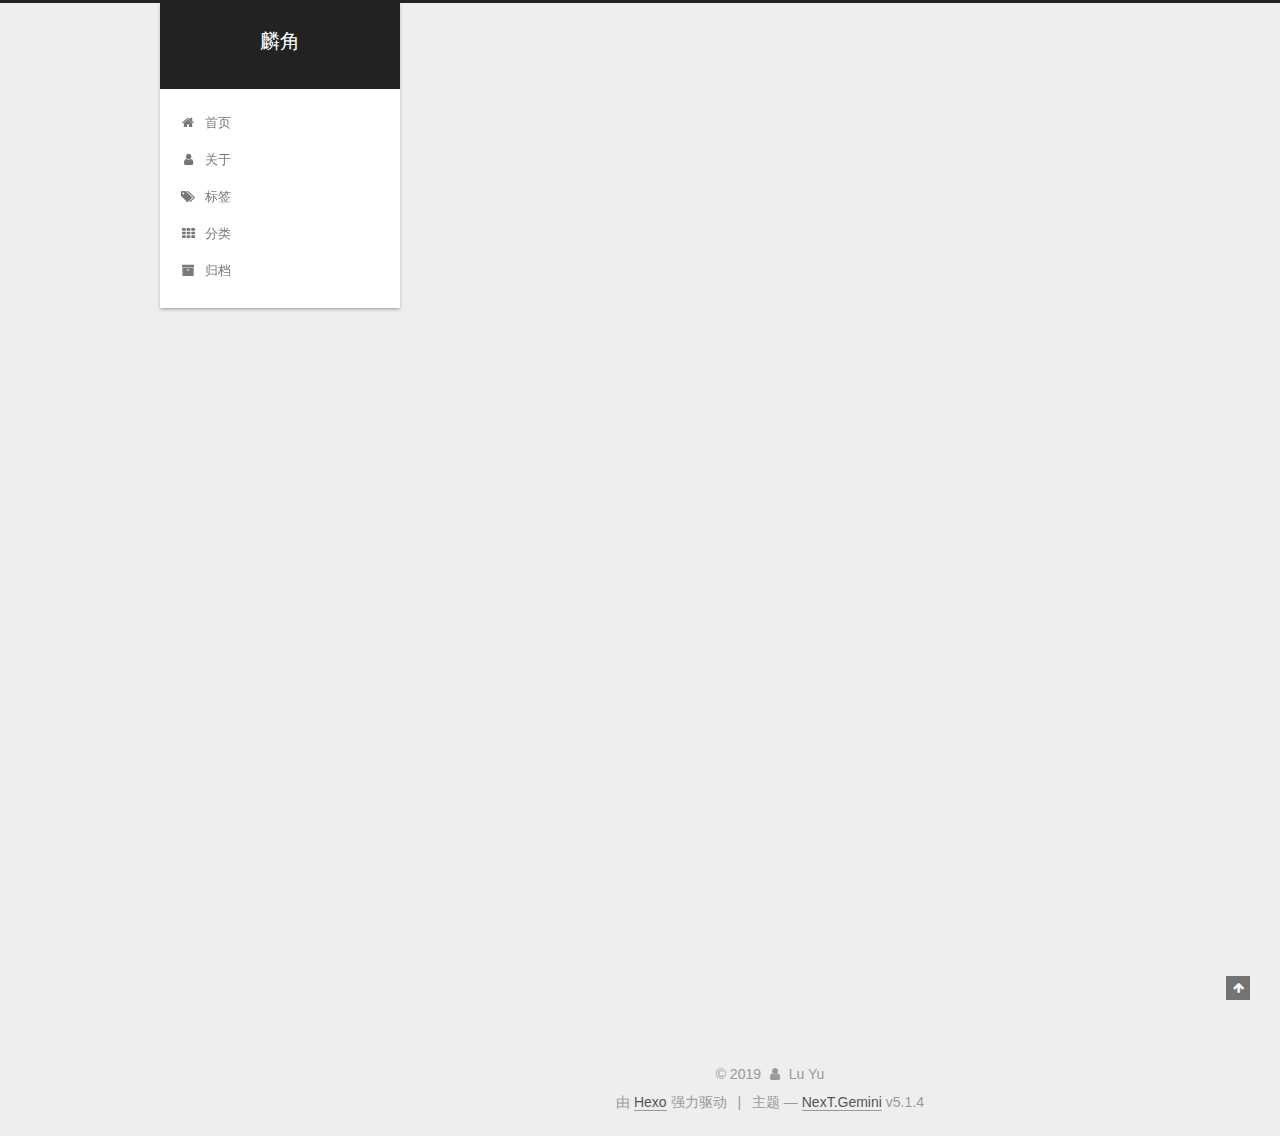
<file: index.html>
<!DOCTYPE html>



  


<html class="theme-next gemini use-motion" lang="zh-Hans">
<head><meta name="generator" content="Hexo 3.8.0">
  <meta charset="UTF-8">
<meta http-equiv="X-UA-Compatible" content="IE=edge">
<meta name="viewport" content="width=device-width, initial-scale=1, maximum-scale=1">
<meta name="theme-color" content="#222">









<meta http-equiv="Cache-Control" content="no-transform">
<meta http-equiv="Cache-Control" content="no-siteapp">
















  
  
  <link href="/lib/fancybox/source/jquery.fancybox.css?v=2.1.5" rel="stylesheet" type="text/css">







<link href="/lib/font-awesome/css/font-awesome.min.css?v=4.6.2" rel="stylesheet" type="text/css">

<link href="/css/main.css?v=5.1.4" rel="stylesheet" type="text/css">


  <link rel="apple-touch-icon" sizes="180x180" href="/images/apple-touch-icon-next.png?v=5.1.4">


  <link rel="icon" type="image/png" sizes="32x32" href="/images/favicon-32x32-next.png?v=5.1.4">


  <link rel="icon" type="image/png" sizes="16x16" href="/images/favicon-16x16-next.png?v=5.1.4">


  <link rel="mask-icon" href="/images/logo.svg?v=5.1.4" color="#222">





  <meta name="keywords" content="Hexo, NexT">










<meta property="og:type" content="website">
<meta property="og:title" content="麟角">
<meta property="og:url" content="http://yoursite.com/index.html">
<meta property="og:site_name" content="麟角">
<meta property="og:locale" content="zh-Hans">
<meta name="twitter:card" content="summary">
<meta name="twitter:title" content="麟角">



<script type="text/javascript" id="hexo.configurations">
  var NexT = window.NexT || {};
  var CONFIG = {
    root: '/',
    scheme: 'Gemini',
    version: '5.1.4',
    sidebar: {"position":"left","display":"post","offset":12,"b2t":false,"scrollpercent":false,"onmobile":false},
    fancybox: true,
    tabs: true,
    motion: {"enable":true,"async":false,"transition":{"post_block":"fadeIn","post_header":"slideDownIn","post_body":"slideDownIn","coll_header":"slideLeftIn","sidebar":"slideUpIn"}},
    duoshuo: {
      userId: '0',
      author: '博主'
    },
    algolia: {
      applicationID: '',
      apiKey: '',
      indexName: '',
      hits: {"per_page":10},
      labels: {"input_placeholder":"Search for Posts","hits_empty":"We didn't find any results for the search: ${query}","hits_stats":"${hits} results found in ${time} ms"}
    }
  };
</script>



  <link rel="canonical" href="http://yoursite.com/">





  <title>麟角</title>
  








</head>

<body itemscope itemtype="http://schema.org/WebPage" lang="zh-Hans">

  
  
    
  

  <div class="container sidebar-position-left 
  page-home">
    <div class="headband"></div>

    <header id="header" class="header" itemscope itemtype="http://schema.org/WPHeader">
      <div class="header-inner"><div class="site-brand-wrapper">
  <div class="site-meta ">
    

    <div class="custom-logo-site-title">
      <a href="/" class="brand" rel="start">
        <span class="logo-line-before"><i></i></span>
        <span class="site-title">麟角</span>
        <span class="logo-line-after"><i></i></span>
      </a>
    </div>
      
        <p class="site-subtitle"></p>
      
  </div>

  <div class="site-nav-toggle">
    <button>
      <span class="btn-bar"></span>
      <span class="btn-bar"></span>
      <span class="btn-bar"></span>
    </button>
  </div>
</div>

<nav class="site-nav">
  

  
    <ul id="menu" class="menu">
      
        
        <li class="menu-item menu-item-home">
          <a href="/" rel="section">
            
              <i class="menu-item-icon fa fa-fw fa-home"></i> <br>
            
            首页
          </a>
        </li>
      
        
        <li class="menu-item menu-item-about">
          <a href="/about/" rel="section">
            
              <i class="menu-item-icon fa fa-fw fa-user"></i> <br>
            
            关于
          </a>
        </li>
      
        
        <li class="menu-item menu-item-tags">
          <a href="/tags/" rel="section">
            
              <i class="menu-item-icon fa fa-fw fa-tags"></i> <br>
            
            标签
          </a>
        </li>
      
        
        <li class="menu-item menu-item-categories">
          <a href="/categories/" rel="section">
            
              <i class="menu-item-icon fa fa-fw fa-th"></i> <br>
            
            分类
          </a>
        </li>
      
        
        <li class="menu-item menu-item-archives">
          <a href="/archives/" rel="section">
            
              <i class="menu-item-icon fa fa-fw fa-archive"></i> <br>
            
            归档
          </a>
        </li>
      

      
    </ul>
  

  
</nav>



 </div>
    </header>

    <main id="main" class="main">
      <div class="main-inner">
        <div class="content-wrap">
          <div id="content" class="content">
            
  <section id="posts" class="posts-expand">
    
      

  

  
  
  

  <article class="post post-type-normal" itemscope itemtype="http://schema.org/Article">
  
  
  
  <div class="post-block">
    <link itemprop="mainEntityOfPage" href="http://yoursite.com/2019/04/26/hello-world/">

    <span hidden itemprop="author" itemscope itemtype="http://schema.org/Person">
      <meta itemprop="name" content="Lu Yu">
      <meta itemprop="description" content>
      <meta itemprop="image" content="/images/avatar.gif">
    </span>

    <span hidden itemprop="publisher" itemscope itemtype="http://schema.org/Organization">
      <meta itemprop="name" content="麟角">
    </span>

    
      <header class="post-header">

        
        
          <h1 class="post-title" itemprop="name headline">
                
                <a class="post-title-link" href="/2019/04/26/hello-world/" itemprop="url">Hello World</a></h1>
        

        <div class="post-meta">
          <span class="post-time">
            
              <span class="post-meta-item-icon">
                <i class="fa fa-calendar-o"></i>
              </span>
              
                <span class="post-meta-item-text">发表于</span>
              
              <time title="创建于" itemprop="dateCreated datePublished" datetime="2019-04-26T12:35:58+08:00">
                2019-04-26
              </time>
            

            

            
          </span>

          

          
            
          

          
          

          

          

          

        </div>
      </header>
    

    
    
    
    <div class="post-body" itemprop="articleBody">

      
      

      
        
          
            <p>Welcome to <a href="https://hexo.io/" target="_blank" rel="noopener">Hexo</a>! This is your very first post. Check <a href="https://hexo.io/docs/" target="_blank" rel="noopener">documentation</a> for more info. If you get any problems when using Hexo, you can find the answer in <a href="https://hexo.io/docs/troubleshooting.html" target="_blank" rel="noopener">troubleshooting</a> or you can ask me on <a href="https://github.com/hexojs/hexo/issues" target="_blank" rel="noopener">GitHub</a>.</p>
<h2 id="Quick-Start"><a href="#Quick-Start" class="headerlink" title="Quick Start"></a>Quick Start</h2><h3 id="Create-a-new-post"><a href="#Create-a-new-post" class="headerlink" title="Create a new post"></a>Create a new post</h3><figure class="highlight bash"><table><tr><td class="gutter"><pre><span class="line">1</span><br></pre></td><td class="code"><pre><span class="line">$ hexo new <span class="string">"My New Post"</span></span><br></pre></td></tr></table></figure>
<p>More info: <a href="https://hexo.io/docs/writing.html" target="_blank" rel="noopener">Writing</a></p>
<h3 id="Run-server"><a href="#Run-server" class="headerlink" title="Run server"></a>Run server</h3><figure class="highlight bash"><table><tr><td class="gutter"><pre><span class="line">1</span><br></pre></td><td class="code"><pre><span class="line">$ hexo server</span><br></pre></td></tr></table></figure>
<p>More info: <a href="https://hexo.io/docs/server.html" target="_blank" rel="noopener">Server</a></p>
<h3 id="Generate-static-files"><a href="#Generate-static-files" class="headerlink" title="Generate static files"></a>Generate static files</h3><figure class="highlight bash"><table><tr><td class="gutter"><pre><span class="line">1</span><br></pre></td><td class="code"><pre><span class="line">$ hexo generate</span><br></pre></td></tr></table></figure>
<p>More info: <a href="https://hexo.io/docs/generating.html" target="_blank" rel="noopener">Generating</a></p>
<h3 id="Deploy-to-remote-sites"><a href="#Deploy-to-remote-sites" class="headerlink" title="Deploy to remote sites"></a>Deploy to remote sites</h3><figure class="highlight bash"><table><tr><td class="gutter"><pre><span class="line">1</span><br></pre></td><td class="code"><pre><span class="line">$ hexo deploy</span><br></pre></td></tr></table></figure>
<p>More info: <a href="https://hexo.io/docs/deployment.html" target="_blank" rel="noopener">Deployment</a></p>

          
        
      
    </div>
    
    
    

    

    

    

    <footer class="post-footer">
      

      

      

      
      
        <div class="post-eof"></div>
      
    </footer>
  </div>
  
  
  
  </article>


    
  </section>

  


          </div>
          


          

        </div>
        
          
  
  <div class="sidebar-toggle">
    <div class="sidebar-toggle-line-wrap">
      <span class="sidebar-toggle-line sidebar-toggle-line-first"></span>
      <span class="sidebar-toggle-line sidebar-toggle-line-middle"></span>
      <span class="sidebar-toggle-line sidebar-toggle-line-last"></span>
    </div>
  </div>

  <aside id="sidebar" class="sidebar">
    
    <div class="sidebar-inner">

      

      

      <section class="site-overview-wrap sidebar-panel sidebar-panel-active">
        <div class="site-overview">
          <div class="site-author motion-element" itemprop="author" itemscope itemtype="http://schema.org/Person">
            
              <p class="site-author-name" itemprop="name">Lu Yu</p>
              <p class="site-description motion-element" itemprop="description"></p>
          </div>

          <nav class="site-state motion-element">

            
              <div class="site-state-item site-state-posts">
              
                <a href="/archives/">
              
                  <span class="site-state-item-count">1</span>
                  <span class="site-state-item-name">日志</span>
                </a>
              </div>
            

            

            

          </nav>

          

          
            <div class="links-of-author motion-element">
                
                  <span class="links-of-author-item">
                    <a href="https://github.com/git-luyu" target="_blank" title="GitHub">
                      
                        <i class="fa fa-fw fa-github"></i>GitHub</a>
                  </span>
                
                  <span class="links-of-author-item">
                    <a href="mailto:luyu19960806@sjtu.edu.cn" target="_blank" title="E-Mail">
                      
                        <i class="fa fa-fw fa-envelope"></i>E-Mail</a>
                  </span>
                
            </div>
          

          
          

          
          

          

        </div>
      </section>

      

      

    </div>
  </aside>


        
      </div>
    </main>

    <footer id="footer" class="footer">
      <div class="footer-inner">
        <div class="copyright">&copy; <span itemprop="copyrightYear">2019</span>
  <span class="with-love">
    <i class="fa fa-user"></i>
  </span>
  <span class="author" itemprop="copyrightHolder">Lu Yu</span>

  
</div>


  <div class="powered-by">由 <a class="theme-link" target="_blank" href="https://hexo.io">Hexo</a> 强力驱动</div>



  <span class="post-meta-divider">|</span>



  <div class="theme-info">主题 &mdash; <a class="theme-link" target="_blank" href="https://github.com/iissnan/hexo-theme-next">NexT.Gemini</a> v5.1.4</div>




        







        
      </div>
    </footer>

    
      <div class="back-to-top">
        <i class="fa fa-arrow-up"></i>
        
      </div>
    

    

  </div>

  

<script type="text/javascript">
  if (Object.prototype.toString.call(window.Promise) !== '[object Function]') {
    window.Promise = null;
  }
</script>









  












  
  
    <script type="text/javascript" src="/lib/jquery/index.js?v=2.1.3"></script>
  

  
  
    <script type="text/javascript" src="/lib/fastclick/lib/fastclick.min.js?v=1.0.6"></script>
  

  
  
    <script type="text/javascript" src="/lib/jquery_lazyload/jquery.lazyload.js?v=1.9.7"></script>
  

  
  
    <script type="text/javascript" src="/lib/velocity/velocity.min.js?v=1.2.1"></script>
  

  
  
    <script type="text/javascript" src="/lib/velocity/velocity.ui.min.js?v=1.2.1"></script>
  

  
  
    <script type="text/javascript" src="/lib/fancybox/source/jquery.fancybox.pack.js?v=2.1.5"></script>
  


  


  <script type="text/javascript" src="/js/src/utils.js?v=5.1.4"></script>

  <script type="text/javascript" src="/js/src/motion.js?v=5.1.4"></script>



  
  


  <script type="text/javascript" src="/js/src/affix.js?v=5.1.4"></script>

  <script type="text/javascript" src="/js/src/schemes/pisces.js?v=5.1.4"></script>



  

  


  <script type="text/javascript" src="/js/src/bootstrap.js?v=5.1.4"></script>



  


  




	





  





  












  





  

  

  

  
  

  

  

  

</body>
</html>
</file>
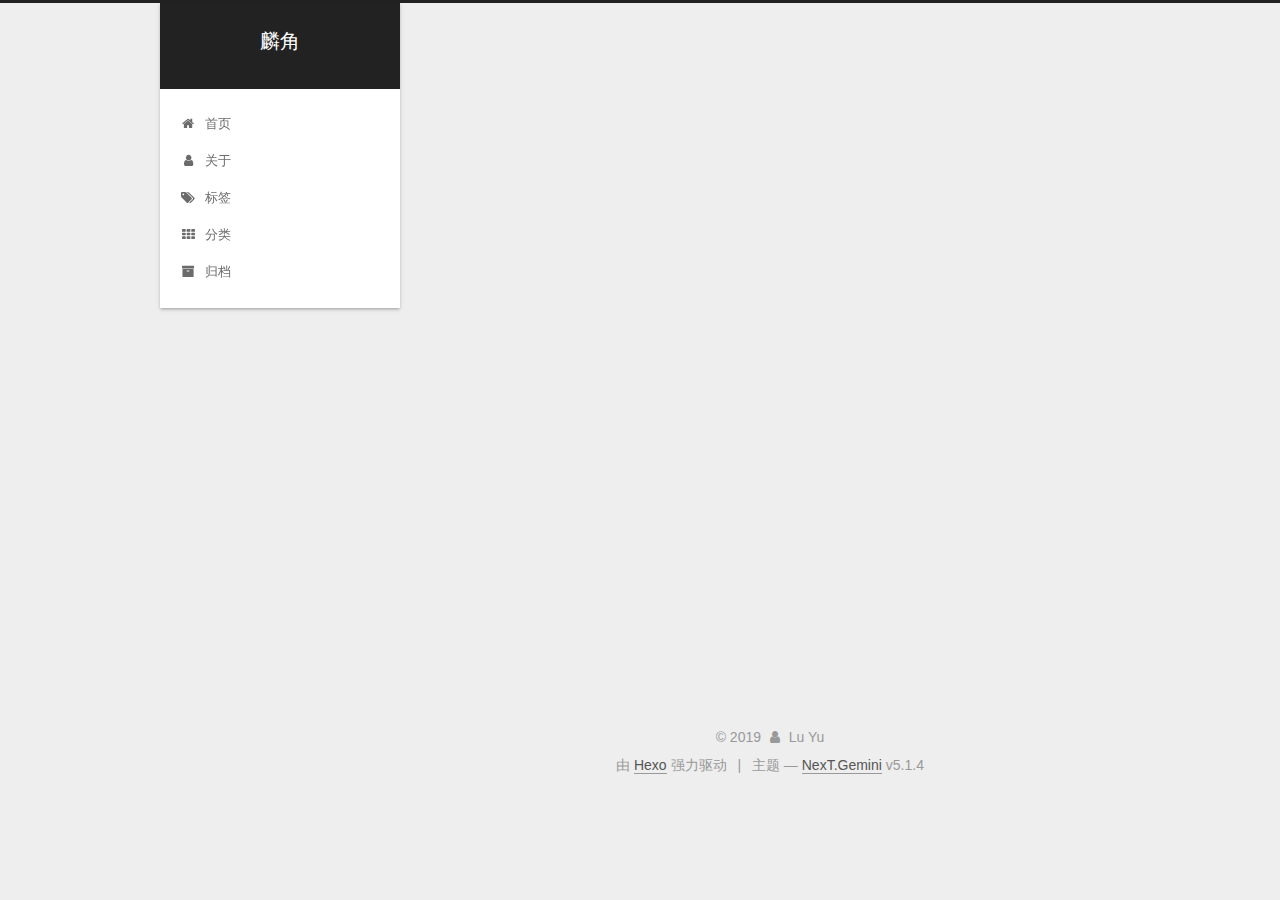
<file: archives/index.html>
<!DOCTYPE html>



  


<html class="theme-next gemini use-motion" lang="zh-Hans">
<head><meta name="generator" content="Hexo 3.8.0">
  <meta charset="UTF-8">
<meta http-equiv="X-UA-Compatible" content="IE=edge">
<meta name="viewport" content="width=device-width, initial-scale=1, maximum-scale=1">
<meta name="theme-color" content="#222">









<meta http-equiv="Cache-Control" content="no-transform">
<meta http-equiv="Cache-Control" content="no-siteapp">
















  
  
  <link href="/lib/fancybox/source/jquery.fancybox.css?v=2.1.5" rel="stylesheet" type="text/css">







<link href="/lib/font-awesome/css/font-awesome.min.css?v=4.6.2" rel="stylesheet" type="text/css">

<link href="/css/main.css?v=5.1.4" rel="stylesheet" type="text/css">


  <link rel="apple-touch-icon" sizes="180x180" href="/images/apple-touch-icon-next.png?v=5.1.4">


  <link rel="icon" type="image/png" sizes="32x32" href="/images/favicon-32x32-next.png?v=5.1.4">


  <link rel="icon" type="image/png" sizes="16x16" href="/images/favicon-16x16-next.png?v=5.1.4">


  <link rel="mask-icon" href="/images/logo.svg?v=5.1.4" color="#222">





  <meta name="keywords" content="Hexo, NexT">










<meta property="og:type" content="website">
<meta property="og:title" content="麟角">
<meta property="og:url" content="http://yoursite.com/archives/index.html">
<meta property="og:site_name" content="麟角">
<meta property="og:locale" content="zh-Hans">
<meta name="twitter:card" content="summary">
<meta name="twitter:title" content="麟角">



<script type="text/javascript" id="hexo.configurations">
  var NexT = window.NexT || {};
  var CONFIG = {
    root: '/',
    scheme: 'Gemini',
    version: '5.1.4',
    sidebar: {"position":"left","display":"post","offset":12,"b2t":false,"scrollpercent":false,"onmobile":false},
    fancybox: true,
    tabs: true,
    motion: {"enable":true,"async":false,"transition":{"post_block":"fadeIn","post_header":"slideDownIn","post_body":"slideDownIn","coll_header":"slideLeftIn","sidebar":"slideUpIn"}},
    duoshuo: {
      userId: '0',
      author: '博主'
    },
    algolia: {
      applicationID: '',
      apiKey: '',
      indexName: '',
      hits: {"per_page":10},
      labels: {"input_placeholder":"Search for Posts","hits_empty":"We didn't find any results for the search: ${query}","hits_stats":"${hits} results found in ${time} ms"}
    }
  };
</script>



  <link rel="canonical" href="http://yoursite.com/archives/">





  <title>归档 | 麟角</title>
  








</head>

<body itemscope itemtype="http://schema.org/WebPage" lang="zh-Hans">

  
  
    
  

  <div class="container sidebar-position-left page-archive">
    <div class="headband"></div>

    <header id="header" class="header" itemscope itemtype="http://schema.org/WPHeader">
      <div class="header-inner"><div class="site-brand-wrapper">
  <div class="site-meta ">
    

    <div class="custom-logo-site-title">
      <a href="/" class="brand" rel="start">
        <span class="logo-line-before"><i></i></span>
        <span class="site-title">麟角</span>
        <span class="logo-line-after"><i></i></span>
      </a>
    </div>
      
        <p class="site-subtitle"></p>
      
  </div>

  <div class="site-nav-toggle">
    <button>
      <span class="btn-bar"></span>
      <span class="btn-bar"></span>
      <span class="btn-bar"></span>
    </button>
  </div>
</div>

<nav class="site-nav">
  

  
    <ul id="menu" class="menu">
      
        
        <li class="menu-item menu-item-home">
          <a href="/" rel="section">
            
              <i class="menu-item-icon fa fa-fw fa-home"></i> <br>
            
            首页
          </a>
        </li>
      
        
        <li class="menu-item menu-item-about">
          <a href="/about/" rel="section">
            
              <i class="menu-item-icon fa fa-fw fa-user"></i> <br>
            
            关于
          </a>
        </li>
      
        
        <li class="menu-item menu-item-tags">
          <a href="/tags/" rel="section">
            
              <i class="menu-item-icon fa fa-fw fa-tags"></i> <br>
            
            标签
          </a>
        </li>
      
        
        <li class="menu-item menu-item-categories">
          <a href="/categories/" rel="section">
            
              <i class="menu-item-icon fa fa-fw fa-th"></i> <br>
            
            分类
          </a>
        </li>
      
        
        <li class="menu-item menu-item-archives">
          <a href="/archives/" rel="section">
            
              <i class="menu-item-icon fa fa-fw fa-archive"></i> <br>
            
            归档
          </a>
        </li>
      

      
    </ul>
  

  
</nav>



 </div>
    </header>

    <main id="main" class="main">
      <div class="main-inner">
        <div class="content-wrap">
          <div id="content" class="content">
            

  
  
  
  <div class="post-block archive">
    <div id="posts" class="posts-collapse">
      <span class="archive-move-on"></span>

      <span class="archive-page-counter">
        
        
        
          
        
        嗯..! 目前共计 1 篇日志。 继续努力。
      </span>

      

        
        
        

        
          
          <div class="collection-title">
            <h1 class="archive-year" id="archive-year-2019">2019</h1>
          </div>
        
        

        

  <article class="post post-type-normal" itemscope itemtype="http://schema.org/Article">
    <header class="post-header">

      <h2 class="post-title">
        
            <a class="post-title-link" href="/2019/04/26/hello-world/" itemprop="url">
              
                <span itemprop="name">Hello World</span>
              
            </a>
        
      </h2>

      <div class="post-meta">
        <time class="post-time" itemprop="dateCreated" datetime="2019-04-26T12:35:58+08:00" content="2019-04-26">
          04-26
        </time>
      </div>

    </header>
  </article>



      

    </div>
  </div>
  
  
  

  



          </div>
          


          

        </div>
        
          
  
  <div class="sidebar-toggle">
    <div class="sidebar-toggle-line-wrap">
      <span class="sidebar-toggle-line sidebar-toggle-line-first"></span>
      <span class="sidebar-toggle-line sidebar-toggle-line-middle"></span>
      <span class="sidebar-toggle-line sidebar-toggle-line-last"></span>
    </div>
  </div>

  <aside id="sidebar" class="sidebar">
    
    <div class="sidebar-inner">

      

      

      <section class="site-overview-wrap sidebar-panel sidebar-panel-active">
        <div class="site-overview">
          <div class="site-author motion-element" itemprop="author" itemscope itemtype="http://schema.org/Person">
            
              <p class="site-author-name" itemprop="name">Lu Yu</p>
              <p class="site-description motion-element" itemprop="description"></p>
          </div>

          <nav class="site-state motion-element">

            
              <div class="site-state-item site-state-posts">
              
                <a href="/archives/">
              
                  <span class="site-state-item-count">1</span>
                  <span class="site-state-item-name">日志</span>
                </a>
              </div>
            

            

            

          </nav>

          

          
            <div class="links-of-author motion-element">
                
                  <span class="links-of-author-item">
                    <a href="https://github.com/git-luyu" target="_blank" title="GitHub">
                      
                        <i class="fa fa-fw fa-github"></i>GitHub</a>
                  </span>
                
                  <span class="links-of-author-item">
                    <a href="mailto:luyu19960806@sjtu.edu.cn" target="_blank" title="E-Mail">
                      
                        <i class="fa fa-fw fa-envelope"></i>E-Mail</a>
                  </span>
                
            </div>
          

          
          

          
          

          

        </div>
      </section>

      

      

    </div>
  </aside>


        
      </div>
    </main>

    <footer id="footer" class="footer">
      <div class="footer-inner">
        <div class="copyright">&copy; <span itemprop="copyrightYear">2019</span>
  <span class="with-love">
    <i class="fa fa-user"></i>
  </span>
  <span class="author" itemprop="copyrightHolder">Lu Yu</span>

  
</div>


  <div class="powered-by">由 <a class="theme-link" target="_blank" href="https://hexo.io">Hexo</a> 强力驱动</div>



  <span class="post-meta-divider">|</span>



  <div class="theme-info">主题 &mdash; <a class="theme-link" target="_blank" href="https://github.com/iissnan/hexo-theme-next">NexT.Gemini</a> v5.1.4</div>




        







        
      </div>
    </footer>

    
      <div class="back-to-top">
        <i class="fa fa-arrow-up"></i>
        
      </div>
    

    

  </div>

  

<script type="text/javascript">
  if (Object.prototype.toString.call(window.Promise) !== '[object Function]') {
    window.Promise = null;
  }
</script>









  












  
  
    <script type="text/javascript" src="/lib/jquery/index.js?v=2.1.3"></script>
  

  
  
    <script type="text/javascript" src="/lib/fastclick/lib/fastclick.min.js?v=1.0.6"></script>
  

  
  
    <script type="text/javascript" src="/lib/jquery_lazyload/jquery.lazyload.js?v=1.9.7"></script>
  

  
  
    <script type="text/javascript" src="/lib/velocity/velocity.min.js?v=1.2.1"></script>
  

  
  
    <script type="text/javascript" src="/lib/velocity/velocity.ui.min.js?v=1.2.1"></script>
  

  
  
    <script type="text/javascript" src="/lib/fancybox/source/jquery.fancybox.pack.js?v=2.1.5"></script>
  


  


  <script type="text/javascript" src="/js/src/utils.js?v=5.1.4"></script>

  <script type="text/javascript" src="/js/src/motion.js?v=5.1.4"></script>



  
  


  <script type="text/javascript" src="/js/src/affix.js?v=5.1.4"></script>

  <script type="text/javascript" src="/js/src/schemes/pisces.js?v=5.1.4"></script>



  

  


  <script type="text/javascript" src="/js/src/bootstrap.js?v=5.1.4"></script>



  


  




	





  





  












  





  

  

  

  
  

  

  

  

</body>
</html>
</file>
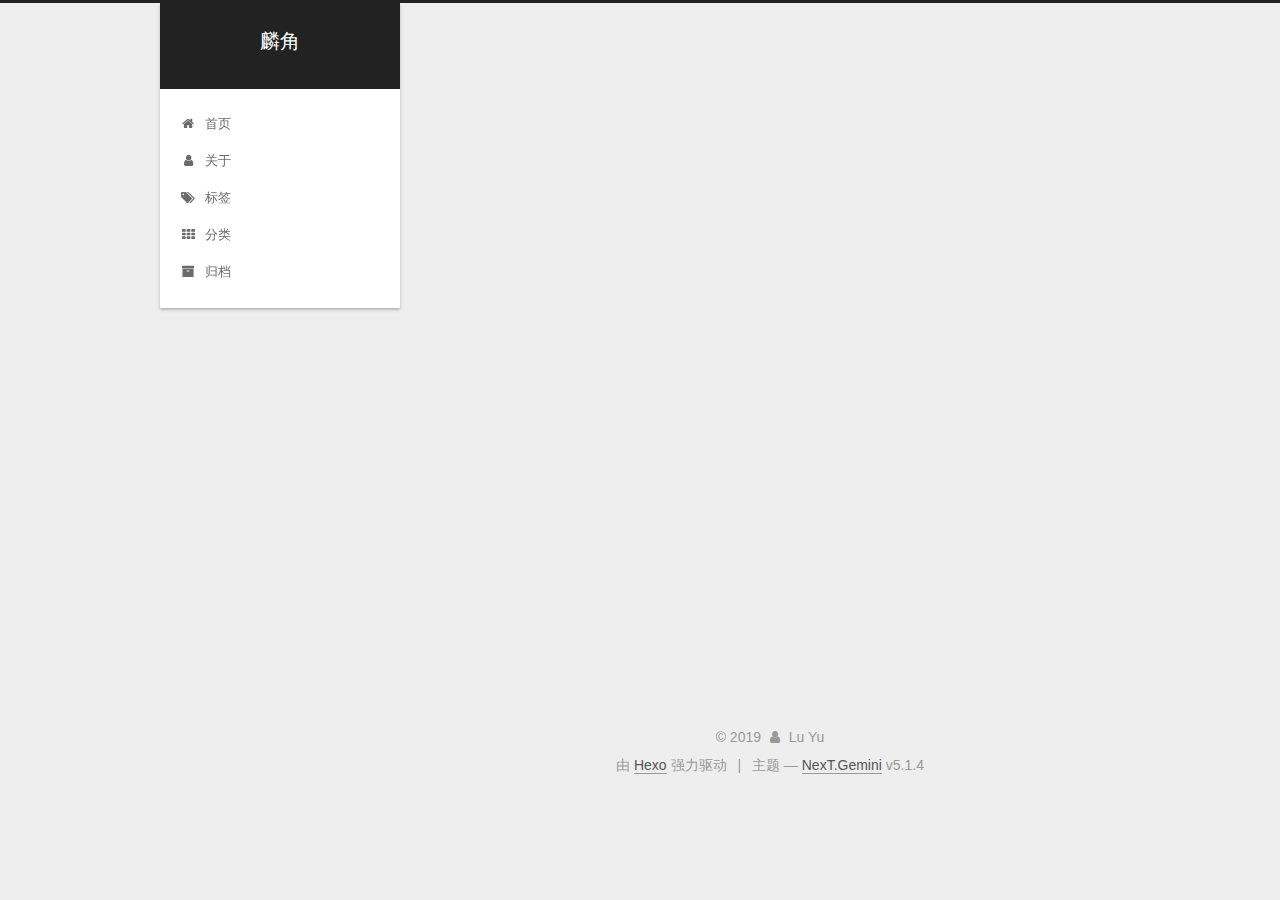
<file: archives/2019/index.html>
<!DOCTYPE html>



  


<html class="theme-next gemini use-motion" lang="zh-Hans">
<head><meta name="generator" content="Hexo 3.8.0">
  <meta charset="UTF-8">
<meta http-equiv="X-UA-Compatible" content="IE=edge">
<meta name="viewport" content="width=device-width, initial-scale=1, maximum-scale=1">
<meta name="theme-color" content="#222">









<meta http-equiv="Cache-Control" content="no-transform">
<meta http-equiv="Cache-Control" content="no-siteapp">
















  
  
  <link href="/lib/fancybox/source/jquery.fancybox.css?v=2.1.5" rel="stylesheet" type="text/css">







<link href="/lib/font-awesome/css/font-awesome.min.css?v=4.6.2" rel="stylesheet" type="text/css">

<link href="/css/main.css?v=5.1.4" rel="stylesheet" type="text/css">


  <link rel="apple-touch-icon" sizes="180x180" href="/images/apple-touch-icon-next.png?v=5.1.4">


  <link rel="icon" type="image/png" sizes="32x32" href="/images/favicon-32x32-next.png?v=5.1.4">


  <link rel="icon" type="image/png" sizes="16x16" href="/images/favicon-16x16-next.png?v=5.1.4">


  <link rel="mask-icon" href="/images/logo.svg?v=5.1.4" color="#222">





  <meta name="keywords" content="Hexo, NexT">










<meta property="og:type" content="website">
<meta property="og:title" content="麟角">
<meta property="og:url" content="http://yoursite.com/archives/2019/index.html">
<meta property="og:site_name" content="麟角">
<meta property="og:locale" content="zh-Hans">
<meta name="twitter:card" content="summary">
<meta name="twitter:title" content="麟角">



<script type="text/javascript" id="hexo.configurations">
  var NexT = window.NexT || {};
  var CONFIG = {
    root: '/',
    scheme: 'Gemini',
    version: '5.1.4',
    sidebar: {"position":"left","display":"post","offset":12,"b2t":false,"scrollpercent":false,"onmobile":false},
    fancybox: true,
    tabs: true,
    motion: {"enable":true,"async":false,"transition":{"post_block":"fadeIn","post_header":"slideDownIn","post_body":"slideDownIn","coll_header":"slideLeftIn","sidebar":"slideUpIn"}},
    duoshuo: {
      userId: '0',
      author: '博主'
    },
    algolia: {
      applicationID: '',
      apiKey: '',
      indexName: '',
      hits: {"per_page":10},
      labels: {"input_placeholder":"Search for Posts","hits_empty":"We didn't find any results for the search: ${query}","hits_stats":"${hits} results found in ${time} ms"}
    }
  };
</script>



  <link rel="canonical" href="http://yoursite.com/archives/2019/">





  <title>归档 | 麟角</title>
  








</head>

<body itemscope itemtype="http://schema.org/WebPage" lang="zh-Hans">

  
  
    
  

  <div class="container sidebar-position-left page-archive">
    <div class="headband"></div>

    <header id="header" class="header" itemscope itemtype="http://schema.org/WPHeader">
      <div class="header-inner"><div class="site-brand-wrapper">
  <div class="site-meta ">
    

    <div class="custom-logo-site-title">
      <a href="/" class="brand" rel="start">
        <span class="logo-line-before"><i></i></span>
        <span class="site-title">麟角</span>
        <span class="logo-line-after"><i></i></span>
      </a>
    </div>
      
        <p class="site-subtitle"></p>
      
  </div>

  <div class="site-nav-toggle">
    <button>
      <span class="btn-bar"></span>
      <span class="btn-bar"></span>
      <span class="btn-bar"></span>
    </button>
  </div>
</div>

<nav class="site-nav">
  

  
    <ul id="menu" class="menu">
      
        
        <li class="menu-item menu-item-home">
          <a href="/" rel="section">
            
              <i class="menu-item-icon fa fa-fw fa-home"></i> <br>
            
            首页
          </a>
        </li>
      
        
        <li class="menu-item menu-item-about">
          <a href="/about/" rel="section">
            
              <i class="menu-item-icon fa fa-fw fa-user"></i> <br>
            
            关于
          </a>
        </li>
      
        
        <li class="menu-item menu-item-tags">
          <a href="/tags/" rel="section">
            
              <i class="menu-item-icon fa fa-fw fa-tags"></i> <br>
            
            标签
          </a>
        </li>
      
        
        <li class="menu-item menu-item-categories">
          <a href="/categories/" rel="section">
            
              <i class="menu-item-icon fa fa-fw fa-th"></i> <br>
            
            分类
          </a>
        </li>
      
        
        <li class="menu-item menu-item-archives">
          <a href="/archives/" rel="section">
            
              <i class="menu-item-icon fa fa-fw fa-archive"></i> <br>
            
            归档
          </a>
        </li>
      

      
    </ul>
  

  
</nav>



 </div>
    </header>

    <main id="main" class="main">
      <div class="main-inner">
        <div class="content-wrap">
          <div id="content" class="content">
            

  
  
  
  <div class="post-block archive">
    <div id="posts" class="posts-collapse">
      <span class="archive-move-on"></span>

      <span class="archive-page-counter">
        
        
        
          
        
        嗯..! 目前共计 1 篇日志。 继续努力。
      </span>

      

        
        
        

        
          
          <div class="collection-title">
            <h1 class="archive-year" id="archive-year-2019">2019</h1>
          </div>
        
        

        

  <article class="post post-type-normal" itemscope itemtype="http://schema.org/Article">
    <header class="post-header">

      <h2 class="post-title">
        
            <a class="post-title-link" href="/2019/04/26/hello-world/" itemprop="url">
              
                <span itemprop="name">Hello World</span>
              
            </a>
        
      </h2>

      <div class="post-meta">
        <time class="post-time" itemprop="dateCreated" datetime="2019-04-26T12:35:58+08:00" content="2019-04-26">
          04-26
        </time>
      </div>

    </header>
  </article>



      

    </div>
  </div>
  
  
  

  



          </div>
          


          

        </div>
        
          
  
  <div class="sidebar-toggle">
    <div class="sidebar-toggle-line-wrap">
      <span class="sidebar-toggle-line sidebar-toggle-line-first"></span>
      <span class="sidebar-toggle-line sidebar-toggle-line-middle"></span>
      <span class="sidebar-toggle-line sidebar-toggle-line-last"></span>
    </div>
  </div>

  <aside id="sidebar" class="sidebar">
    
    <div class="sidebar-inner">

      

      

      <section class="site-overview-wrap sidebar-panel sidebar-panel-active">
        <div class="site-overview">
          <div class="site-author motion-element" itemprop="author" itemscope itemtype="http://schema.org/Person">
            
              <p class="site-author-name" itemprop="name">Lu Yu</p>
              <p class="site-description motion-element" itemprop="description"></p>
          </div>

          <nav class="site-state motion-element">

            
              <div class="site-state-item site-state-posts">
              
                <a href="/archives/">
              
                  <span class="site-state-item-count">1</span>
                  <span class="site-state-item-name">日志</span>
                </a>
              </div>
            

            

            

          </nav>

          

          
            <div class="links-of-author motion-element">
                
                  <span class="links-of-author-item">
                    <a href="https://github.com/git-luyu" target="_blank" title="GitHub">
                      
                        <i class="fa fa-fw fa-github"></i>GitHub</a>
                  </span>
                
                  <span class="links-of-author-item">
                    <a href="mailto:luyu19960806@sjtu.edu.cn" target="_blank" title="E-Mail">
                      
                        <i class="fa fa-fw fa-envelope"></i>E-Mail</a>
                  </span>
                
            </div>
          

          
          

          
          

          

        </div>
      </section>

      

      

    </div>
  </aside>


        
      </div>
    </main>

    <footer id="footer" class="footer">
      <div class="footer-inner">
        <div class="copyright">&copy; <span itemprop="copyrightYear">2019</span>
  <span class="with-love">
    <i class="fa fa-user"></i>
  </span>
  <span class="author" itemprop="copyrightHolder">Lu Yu</span>

  
</div>


  <div class="powered-by">由 <a class="theme-link" target="_blank" href="https://hexo.io">Hexo</a> 强力驱动</div>



  <span class="post-meta-divider">|</span>



  <div class="theme-info">主题 &mdash; <a class="theme-link" target="_blank" href="https://github.com/iissnan/hexo-theme-next">NexT.Gemini</a> v5.1.4</div>




        







        
      </div>
    </footer>

    
      <div class="back-to-top">
        <i class="fa fa-arrow-up"></i>
        
      </div>
    

    

  </div>

  

<script type="text/javascript">
  if (Object.prototype.toString.call(window.Promise) !== '[object Function]') {
    window.Promise = null;
  }
</script>









  












  
  
    <script type="text/javascript" src="/lib/jquery/index.js?v=2.1.3"></script>
  

  
  
    <script type="text/javascript" src="/lib/fastclick/lib/fastclick.min.js?v=1.0.6"></script>
  

  
  
    <script type="text/javascript" src="/lib/jquery_lazyload/jquery.lazyload.js?v=1.9.7"></script>
  

  
  
    <script type="text/javascript" src="/lib/velocity/velocity.min.js?v=1.2.1"></script>
  

  
  
    <script type="text/javascript" src="/lib/velocity/velocity.ui.min.js?v=1.2.1"></script>
  

  
  
    <script type="text/javascript" src="/lib/fancybox/source/jquery.fancybox.pack.js?v=2.1.5"></script>
  


  


  <script type="text/javascript" src="/js/src/utils.js?v=5.1.4"></script>

  <script type="text/javascript" src="/js/src/motion.js?v=5.1.4"></script>



  
  


  <script type="text/javascript" src="/js/src/affix.js?v=5.1.4"></script>

  <script type="text/javascript" src="/js/src/schemes/pisces.js?v=5.1.4"></script>



  

  


  <script type="text/javascript" src="/js/src/bootstrap.js?v=5.1.4"></script>



  


  




	





  





  












  





  

  

  

  
  

  

  

  

</body>
</html>
</file>
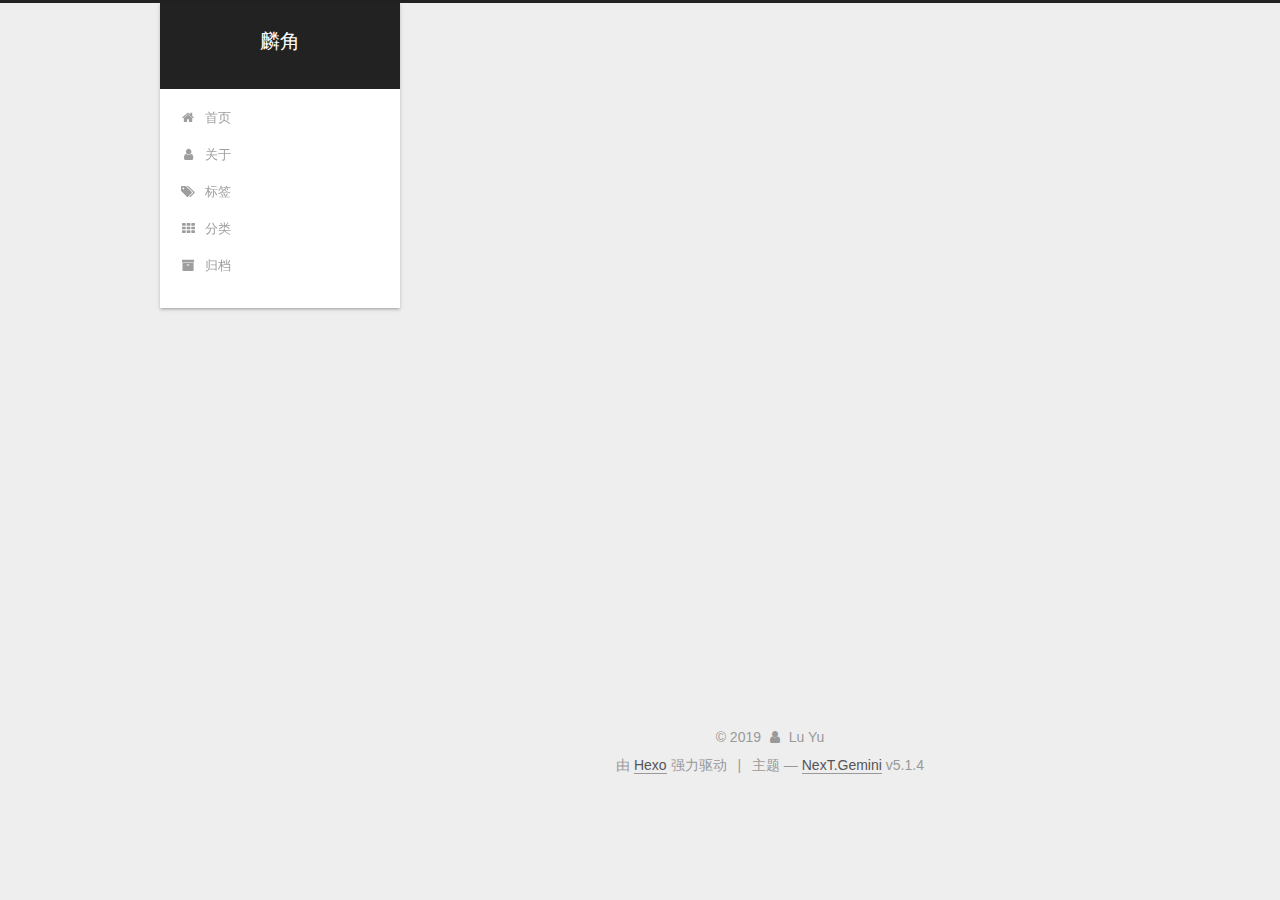
<file: archives/2019/04/index.html>
<!DOCTYPE html>



  


<html class="theme-next gemini use-motion" lang="zh-Hans">
<head><meta name="generator" content="Hexo 3.8.0">
  <meta charset="UTF-8">
<meta http-equiv="X-UA-Compatible" content="IE=edge">
<meta name="viewport" content="width=device-width, initial-scale=1, maximum-scale=1">
<meta name="theme-color" content="#222">









<meta http-equiv="Cache-Control" content="no-transform">
<meta http-equiv="Cache-Control" content="no-siteapp">
















  
  
  <link href="/lib/fancybox/source/jquery.fancybox.css?v=2.1.5" rel="stylesheet" type="text/css">







<link href="/lib/font-awesome/css/font-awesome.min.css?v=4.6.2" rel="stylesheet" type="text/css">

<link href="/css/main.css?v=5.1.4" rel="stylesheet" type="text/css">


  <link rel="apple-touch-icon" sizes="180x180" href="/images/apple-touch-icon-next.png?v=5.1.4">


  <link rel="icon" type="image/png" sizes="32x32" href="/images/favicon-32x32-next.png?v=5.1.4">


  <link rel="icon" type="image/png" sizes="16x16" href="/images/favicon-16x16-next.png?v=5.1.4">


  <link rel="mask-icon" href="/images/logo.svg?v=5.1.4" color="#222">





  <meta name="keywords" content="Hexo, NexT">










<meta property="og:type" content="website">
<meta property="og:title" content="麟角">
<meta property="og:url" content="http://yoursite.com/archives/2019/04/index.html">
<meta property="og:site_name" content="麟角">
<meta property="og:locale" content="zh-Hans">
<meta name="twitter:card" content="summary">
<meta name="twitter:title" content="麟角">



<script type="text/javascript" id="hexo.configurations">
  var NexT = window.NexT || {};
  var CONFIG = {
    root: '/',
    scheme: 'Gemini',
    version: '5.1.4',
    sidebar: {"position":"left","display":"post","offset":12,"b2t":false,"scrollpercent":false,"onmobile":false},
    fancybox: true,
    tabs: true,
    motion: {"enable":true,"async":false,"transition":{"post_block":"fadeIn","post_header":"slideDownIn","post_body":"slideDownIn","coll_header":"slideLeftIn","sidebar":"slideUpIn"}},
    duoshuo: {
      userId: '0',
      author: '博主'
    },
    algolia: {
      applicationID: '',
      apiKey: '',
      indexName: '',
      hits: {"per_page":10},
      labels: {"input_placeholder":"Search for Posts","hits_empty":"We didn't find any results for the search: ${query}","hits_stats":"${hits} results found in ${time} ms"}
    }
  };
</script>



  <link rel="canonical" href="http://yoursite.com/archives/2019/04/">





  <title>归档 | 麟角</title>
  








</head>

<body itemscope itemtype="http://schema.org/WebPage" lang="zh-Hans">

  
  
    
  

  <div class="container sidebar-position-left page-archive">
    <div class="headband"></div>

    <header id="header" class="header" itemscope itemtype="http://schema.org/WPHeader">
      <div class="header-inner"><div class="site-brand-wrapper">
  <div class="site-meta ">
    

    <div class="custom-logo-site-title">
      <a href="/" class="brand" rel="start">
        <span class="logo-line-before"><i></i></span>
        <span class="site-title">麟角</span>
        <span class="logo-line-after"><i></i></span>
      </a>
    </div>
      
        <p class="site-subtitle"></p>
      
  </div>

  <div class="site-nav-toggle">
    <button>
      <span class="btn-bar"></span>
      <span class="btn-bar"></span>
      <span class="btn-bar"></span>
    </button>
  </div>
</div>

<nav class="site-nav">
  

  
    <ul id="menu" class="menu">
      
        
        <li class="menu-item menu-item-home">
          <a href="/" rel="section">
            
              <i class="menu-item-icon fa fa-fw fa-home"></i> <br>
            
            首页
          </a>
        </li>
      
        
        <li class="menu-item menu-item-about">
          <a href="/about/" rel="section">
            
              <i class="menu-item-icon fa fa-fw fa-user"></i> <br>
            
            关于
          </a>
        </li>
      
        
        <li class="menu-item menu-item-tags">
          <a href="/tags/" rel="section">
            
              <i class="menu-item-icon fa fa-fw fa-tags"></i> <br>
            
            标签
          </a>
        </li>
      
        
        <li class="menu-item menu-item-categories">
          <a href="/categories/" rel="section">
            
              <i class="menu-item-icon fa fa-fw fa-th"></i> <br>
            
            分类
          </a>
        </li>
      
        
        <li class="menu-item menu-item-archives">
          <a href="/archives/" rel="section">
            
              <i class="menu-item-icon fa fa-fw fa-archive"></i> <br>
            
            归档
          </a>
        </li>
      

      
    </ul>
  

  
</nav>



 </div>
    </header>

    <main id="main" class="main">
      <div class="main-inner">
        <div class="content-wrap">
          <div id="content" class="content">
            

  
  
  
  <div class="post-block archive">
    <div id="posts" class="posts-collapse">
      <span class="archive-move-on"></span>

      <span class="archive-page-counter">
        
        
        
          
        
        嗯..! 目前共计 1 篇日志。 继续努力。
      </span>

      

        
        
        

        
          
          <div class="collection-title">
            <h1 class="archive-year" id="archive-year-2019">2019</h1>
          </div>
        
        

        

  <article class="post post-type-normal" itemscope itemtype="http://schema.org/Article">
    <header class="post-header">

      <h2 class="post-title">
        
            <a class="post-title-link" href="/2019/04/26/hello-world/" itemprop="url">
              
                <span itemprop="name">Hello World</span>
              
            </a>
        
      </h2>

      <div class="post-meta">
        <time class="post-time" itemprop="dateCreated" datetime="2019-04-26T12:35:58+08:00" content="2019-04-26">
          04-26
        </time>
      </div>

    </header>
  </article>



      

    </div>
  </div>
  
  
  

  



          </div>
          


          

        </div>
        
          
  
  <div class="sidebar-toggle">
    <div class="sidebar-toggle-line-wrap">
      <span class="sidebar-toggle-line sidebar-toggle-line-first"></span>
      <span class="sidebar-toggle-line sidebar-toggle-line-middle"></span>
      <span class="sidebar-toggle-line sidebar-toggle-line-last"></span>
    </div>
  </div>

  <aside id="sidebar" class="sidebar">
    
    <div class="sidebar-inner">

      

      

      <section class="site-overview-wrap sidebar-panel sidebar-panel-active">
        <div class="site-overview">
          <div class="site-author motion-element" itemprop="author" itemscope itemtype="http://schema.org/Person">
            
              <p class="site-author-name" itemprop="name">Lu Yu</p>
              <p class="site-description motion-element" itemprop="description"></p>
          </div>

          <nav class="site-state motion-element">

            
              <div class="site-state-item site-state-posts">
              
                <a href="/archives/">
              
                  <span class="site-state-item-count">1</span>
                  <span class="site-state-item-name">日志</span>
                </a>
              </div>
            

            

            

          </nav>

          

          
            <div class="links-of-author motion-element">
                
                  <span class="links-of-author-item">
                    <a href="https://github.com/git-luyu" target="_blank" title="GitHub">
                      
                        <i class="fa fa-fw fa-github"></i>GitHub</a>
                  </span>
                
                  <span class="links-of-author-item">
                    <a href="mailto:luyu19960806@sjtu.edu.cn" target="_blank" title="E-Mail">
                      
                        <i class="fa fa-fw fa-envelope"></i>E-Mail</a>
                  </span>
                
            </div>
          

          
          

          
          

          

        </div>
      </section>

      

      

    </div>
  </aside>


        
      </div>
    </main>

    <footer id="footer" class="footer">
      <div class="footer-inner">
        <div class="copyright">&copy; <span itemprop="copyrightYear">2019</span>
  <span class="with-love">
    <i class="fa fa-user"></i>
  </span>
  <span class="author" itemprop="copyrightHolder">Lu Yu</span>

  
</div>


  <div class="powered-by">由 <a class="theme-link" target="_blank" href="https://hexo.io">Hexo</a> 强力驱动</div>



  <span class="post-meta-divider">|</span>



  <div class="theme-info">主题 &mdash; <a class="theme-link" target="_blank" href="https://github.com/iissnan/hexo-theme-next">NexT.Gemini</a> v5.1.4</div>




        







        
      </div>
    </footer>

    
      <div class="back-to-top">
        <i class="fa fa-arrow-up"></i>
        
      </div>
    

    

  </div>

  

<script type="text/javascript">
  if (Object.prototype.toString.call(window.Promise) !== '[object Function]') {
    window.Promise = null;
  }
</script>









  












  
  
    <script type="text/javascript" src="/lib/jquery/index.js?v=2.1.3"></script>
  

  
  
    <script type="text/javascript" src="/lib/fastclick/lib/fastclick.min.js?v=1.0.6"></script>
  

  
  
    <script type="text/javascript" src="/lib/jquery_lazyload/jquery.lazyload.js?v=1.9.7"></script>
  

  
  
    <script type="text/javascript" src="/lib/velocity/velocity.min.js?v=1.2.1"></script>
  

  
  
    <script type="text/javascript" src="/lib/velocity/velocity.ui.min.js?v=1.2.1"></script>
  

  
  
    <script type="text/javascript" src="/lib/fancybox/source/jquery.fancybox.pack.js?v=2.1.5"></script>
  


  


  <script type="text/javascript" src="/js/src/utils.js?v=5.1.4"></script>

  <script type="text/javascript" src="/js/src/motion.js?v=5.1.4"></script>



  
  


  <script type="text/javascript" src="/js/src/affix.js?v=5.1.4"></script>

  <script type="text/javascript" src="/js/src/schemes/pisces.js?v=5.1.4"></script>



  

  


  <script type="text/javascript" src="/js/src/bootstrap.js?v=5.1.4"></script>



  


  




	





  





  












  





  

  

  

  
  

  

  

  

</body>
</html>
</file>
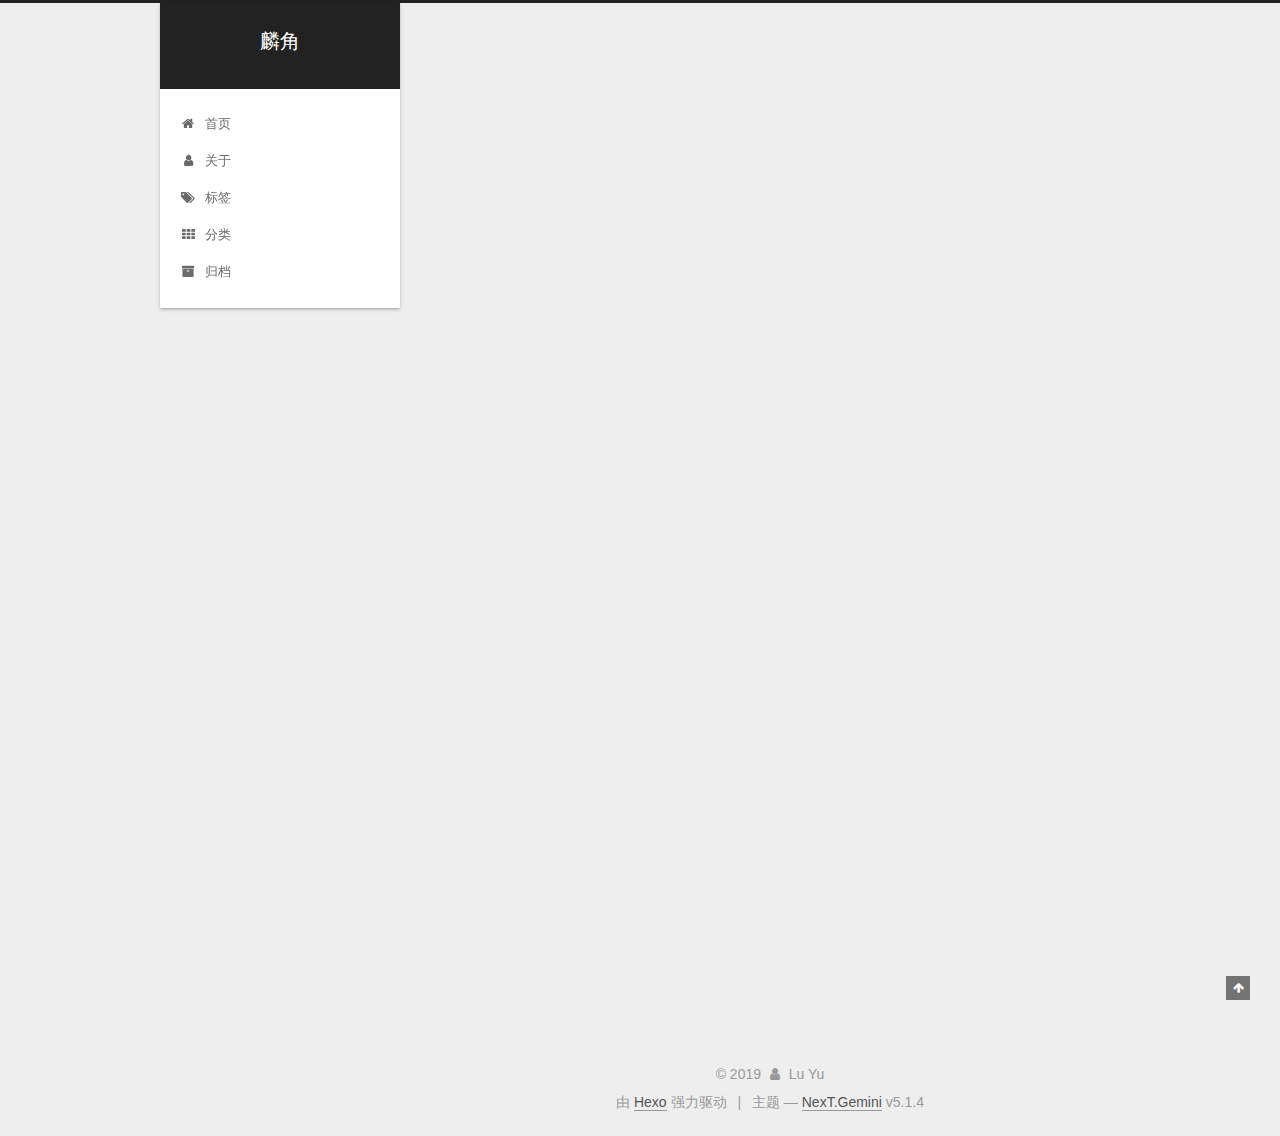
<file: 2019/04/26/hello-world/index.html>
<!DOCTYPE html>



  


<html class="theme-next gemini use-motion" lang="zh-Hans">
<head><meta name="generator" content="Hexo 3.8.0">
  <meta charset="UTF-8">
<meta http-equiv="X-UA-Compatible" content="IE=edge">
<meta name="viewport" content="width=device-width, initial-scale=1, maximum-scale=1">
<meta name="theme-color" content="#222">









<meta http-equiv="Cache-Control" content="no-transform">
<meta http-equiv="Cache-Control" content="no-siteapp">
















  
  
  <link href="/lib/fancybox/source/jquery.fancybox.css?v=2.1.5" rel="stylesheet" type="text/css">







<link href="/lib/font-awesome/css/font-awesome.min.css?v=4.6.2" rel="stylesheet" type="text/css">

<link href="/css/main.css?v=5.1.4" rel="stylesheet" type="text/css">


  <link rel="apple-touch-icon" sizes="180x180" href="/images/apple-touch-icon-next.png?v=5.1.4">


  <link rel="icon" type="image/png" sizes="32x32" href="/images/favicon-32x32-next.png?v=5.1.4">


  <link rel="icon" type="image/png" sizes="16x16" href="/images/favicon-16x16-next.png?v=5.1.4">


  <link rel="mask-icon" href="/images/logo.svg?v=5.1.4" color="#222">





  <meta name="keywords" content="Hexo, NexT">










<meta name="description" content="Welcome to Hexo! This is your very first post. Check documentation for more info. If you get any problems when using Hexo, you can find the answer in troubleshooting or you can ask me on GitHub. Quick">
<meta property="og:type" content="article">
<meta property="og:title" content="Hello World">
<meta property="og:url" content="http://yoursite.com/2019/04/26/hello-world/index.html">
<meta property="og:site_name" content="麟角">
<meta property="og:description" content="Welcome to Hexo! This is your very first post. Check documentation for more info. If you get any problems when using Hexo, you can find the answer in troubleshooting or you can ask me on GitHub. Quick">
<meta property="og:locale" content="zh-Hans">
<meta property="og:updated_time" content="2019-04-26T04:35:58.553Z">
<meta name="twitter:card" content="summary">
<meta name="twitter:title" content="Hello World">
<meta name="twitter:description" content="Welcome to Hexo! This is your very first post. Check documentation for more info. If you get any problems when using Hexo, you can find the answer in troubleshooting or you can ask me on GitHub. Quick">



<script type="text/javascript" id="hexo.configurations">
  var NexT = window.NexT || {};
  var CONFIG = {
    root: '/',
    scheme: 'Gemini',
    version: '5.1.4',
    sidebar: {"position":"left","display":"post","offset":12,"b2t":false,"scrollpercent":false,"onmobile":false},
    fancybox: true,
    tabs: true,
    motion: {"enable":true,"async":false,"transition":{"post_block":"fadeIn","post_header":"slideDownIn","post_body":"slideDownIn","coll_header":"slideLeftIn","sidebar":"slideUpIn"}},
    duoshuo: {
      userId: '0',
      author: '博主'
    },
    algolia: {
      applicationID: '',
      apiKey: '',
      indexName: '',
      hits: {"per_page":10},
      labels: {"input_placeholder":"Search for Posts","hits_empty":"We didn't find any results for the search: ${query}","hits_stats":"${hits} results found in ${time} ms"}
    }
  };
</script>



  <link rel="canonical" href="http://yoursite.com/2019/04/26/hello-world/">





  <title>Hello World | 麟角</title>
  








</head>

<body itemscope itemtype="http://schema.org/WebPage" lang="zh-Hans">

  
  
    
  

  <div class="container sidebar-position-left page-post-detail">
    <div class="headband"></div>

    <header id="header" class="header" itemscope itemtype="http://schema.org/WPHeader">
      <div class="header-inner"><div class="site-brand-wrapper">
  <div class="site-meta ">
    

    <div class="custom-logo-site-title">
      <a href="/" class="brand" rel="start">
        <span class="logo-line-before"><i></i></span>
        <span class="site-title">麟角</span>
        <span class="logo-line-after"><i></i></span>
      </a>
    </div>
      
        <p class="site-subtitle"></p>
      
  </div>

  <div class="site-nav-toggle">
    <button>
      <span class="btn-bar"></span>
      <span class="btn-bar"></span>
      <span class="btn-bar"></span>
    </button>
  </div>
</div>

<nav class="site-nav">
  

  
    <ul id="menu" class="menu">
      
        
        <li class="menu-item menu-item-home">
          <a href="/" rel="section">
            
              <i class="menu-item-icon fa fa-fw fa-home"></i> <br>
            
            首页
          </a>
        </li>
      
        
        <li class="menu-item menu-item-about">
          <a href="/about/" rel="section">
            
              <i class="menu-item-icon fa fa-fw fa-user"></i> <br>
            
            关于
          </a>
        </li>
      
        
        <li class="menu-item menu-item-tags">
          <a href="/tags/" rel="section">
            
              <i class="menu-item-icon fa fa-fw fa-tags"></i> <br>
            
            标签
          </a>
        </li>
      
        
        <li class="menu-item menu-item-categories">
          <a href="/categories/" rel="section">
            
              <i class="menu-item-icon fa fa-fw fa-th"></i> <br>
            
            分类
          </a>
        </li>
      
        
        <li class="menu-item menu-item-archives">
          <a href="/archives/" rel="section">
            
              <i class="menu-item-icon fa fa-fw fa-archive"></i> <br>
            
            归档
          </a>
        </li>
      

      
    </ul>
  

  
</nav>



 </div>
    </header>

    <main id="main" class="main">
      <div class="main-inner">
        <div class="content-wrap">
          <div id="content" class="content">
            

  <div id="posts" class="posts-expand">
    

  

  
  
  

  <article class="post post-type-normal" itemscope itemtype="http://schema.org/Article">
  
  
  
  <div class="post-block">
    <link itemprop="mainEntityOfPage" href="http://yoursite.com/2019/04/26/hello-world/">

    <span hidden itemprop="author" itemscope itemtype="http://schema.org/Person">
      <meta itemprop="name" content="Lu Yu">
      <meta itemprop="description" content>
      <meta itemprop="image" content="/images/avatar.gif">
    </span>

    <span hidden itemprop="publisher" itemscope itemtype="http://schema.org/Organization">
      <meta itemprop="name" content="麟角">
    </span>

    
      <header class="post-header">

        
        
          <h1 class="post-title" itemprop="name headline">Hello World</h1>
        

        <div class="post-meta">
          <span class="post-time">
            
              <span class="post-meta-item-icon">
                <i class="fa fa-calendar-o"></i>
              </span>
              
                <span class="post-meta-item-text">发表于</span>
              
              <time title="创建于" itemprop="dateCreated datePublished" datetime="2019-04-26T12:35:58+08:00">
                2019-04-26
              </time>
            

            

            
          </span>

          

          
            
          

          
          

          

          

          

        </div>
      </header>
    

    
    
    
    <div class="post-body" itemprop="articleBody">

      
      

      
        <p>Welcome to <a href="https://hexo.io/" target="_blank" rel="noopener">Hexo</a>! This is your very first post. Check <a href="https://hexo.io/docs/" target="_blank" rel="noopener">documentation</a> for more info. If you get any problems when using Hexo, you can find the answer in <a href="https://hexo.io/docs/troubleshooting.html" target="_blank" rel="noopener">troubleshooting</a> or you can ask me on <a href="https://github.com/hexojs/hexo/issues" target="_blank" rel="noopener">GitHub</a>.</p>
<h2 id="Quick-Start"><a href="#Quick-Start" class="headerlink" title="Quick Start"></a>Quick Start</h2><h3 id="Create-a-new-post"><a href="#Create-a-new-post" class="headerlink" title="Create a new post"></a>Create a new post</h3><figure class="highlight bash"><table><tr><td class="gutter"><pre><span class="line">1</span><br></pre></td><td class="code"><pre><span class="line">$ hexo new <span class="string">"My New Post"</span></span><br></pre></td></tr></table></figure>
<p>More info: <a href="https://hexo.io/docs/writing.html" target="_blank" rel="noopener">Writing</a></p>
<h3 id="Run-server"><a href="#Run-server" class="headerlink" title="Run server"></a>Run server</h3><figure class="highlight bash"><table><tr><td class="gutter"><pre><span class="line">1</span><br></pre></td><td class="code"><pre><span class="line">$ hexo server</span><br></pre></td></tr></table></figure>
<p>More info: <a href="https://hexo.io/docs/server.html" target="_blank" rel="noopener">Server</a></p>
<h3 id="Generate-static-files"><a href="#Generate-static-files" class="headerlink" title="Generate static files"></a>Generate static files</h3><figure class="highlight bash"><table><tr><td class="gutter"><pre><span class="line">1</span><br></pre></td><td class="code"><pre><span class="line">$ hexo generate</span><br></pre></td></tr></table></figure>
<p>More info: <a href="https://hexo.io/docs/generating.html" target="_blank" rel="noopener">Generating</a></p>
<h3 id="Deploy-to-remote-sites"><a href="#Deploy-to-remote-sites" class="headerlink" title="Deploy to remote sites"></a>Deploy to remote sites</h3><figure class="highlight bash"><table><tr><td class="gutter"><pre><span class="line">1</span><br></pre></td><td class="code"><pre><span class="line">$ hexo deploy</span><br></pre></td></tr></table></figure>
<p>More info: <a href="https://hexo.io/docs/deployment.html" target="_blank" rel="noopener">Deployment</a></p>

      
    </div>
    
    
    

    

    

    

    <footer class="post-footer">
      

      
      
      

      

      
      
    </footer>
  </div>
  
  
  
  </article>



    <div class="post-spread">
      
    </div>
  </div>


          </div>
          


          

  



        </div>
        
          
  
  <div class="sidebar-toggle">
    <div class="sidebar-toggle-line-wrap">
      <span class="sidebar-toggle-line sidebar-toggle-line-first"></span>
      <span class="sidebar-toggle-line sidebar-toggle-line-middle"></span>
      <span class="sidebar-toggle-line sidebar-toggle-line-last"></span>
    </div>
  </div>

  <aside id="sidebar" class="sidebar">
    
    <div class="sidebar-inner">

      

      
        <ul class="sidebar-nav motion-element">
          <li class="sidebar-nav-toc sidebar-nav-active" data-target="post-toc-wrap">
            文章目录
          </li>
          <li class="sidebar-nav-overview" data-target="site-overview-wrap">
            站点概览
          </li>
        </ul>
      

      <section class="site-overview-wrap sidebar-panel">
        <div class="site-overview">
          <div class="site-author motion-element" itemprop="author" itemscope itemtype="http://schema.org/Person">
            
              <p class="site-author-name" itemprop="name">Lu Yu</p>
              <p class="site-description motion-element" itemprop="description"></p>
          </div>

          <nav class="site-state motion-element">

            
              <div class="site-state-item site-state-posts">
              
                <a href="/archives/">
              
                  <span class="site-state-item-count">1</span>
                  <span class="site-state-item-name">日志</span>
                </a>
              </div>
            

            

            

          </nav>

          

          
            <div class="links-of-author motion-element">
                
                  <span class="links-of-author-item">
                    <a href="https://github.com/git-luyu" target="_blank" title="GitHub">
                      
                        <i class="fa fa-fw fa-github"></i>GitHub</a>
                  </span>
                
                  <span class="links-of-author-item">
                    <a href="mailto:luyu19960806@sjtu.edu.cn" target="_blank" title="E-Mail">
                      
                        <i class="fa fa-fw fa-envelope"></i>E-Mail</a>
                  </span>
                
            </div>
          

          
          

          
          

          

        </div>
      </section>

      
      <!--noindex-->
        <section class="post-toc-wrap motion-element sidebar-panel sidebar-panel-active">
          <div class="post-toc">

            
              
            

            
              <div class="post-toc-content"><ol class="nav"><li class="nav-item nav-level-2"><a class="nav-link" href="#Quick-Start"><span class="nav-number">1.</span> <span class="nav-text">Quick Start</span></a><ol class="nav-child"><li class="nav-item nav-level-3"><a class="nav-link" href="#Create-a-new-post"><span class="nav-number">1.1.</span> <span class="nav-text">Create a new post</span></a></li><li class="nav-item nav-level-3"><a class="nav-link" href="#Run-server"><span class="nav-number">1.2.</span> <span class="nav-text">Run server</span></a></li><li class="nav-item nav-level-3"><a class="nav-link" href="#Generate-static-files"><span class="nav-number">1.3.</span> <span class="nav-text">Generate static files</span></a></li><li class="nav-item nav-level-3"><a class="nav-link" href="#Deploy-to-remote-sites"><span class="nav-number">1.4.</span> <span class="nav-text">Deploy to remote sites</span></a></li></ol></li></ol></div>
            

          </div>
        </section>
      <!--/noindex-->
      

      

    </div>
  </aside>


        
      </div>
    </main>

    <footer id="footer" class="footer">
      <div class="footer-inner">
        <div class="copyright">&copy; <span itemprop="copyrightYear">2019</span>
  <span class="with-love">
    <i class="fa fa-user"></i>
  </span>
  <span class="author" itemprop="copyrightHolder">Lu Yu</span>

  
</div>


  <div class="powered-by">由 <a class="theme-link" target="_blank" href="https://hexo.io">Hexo</a> 强力驱动</div>



  <span class="post-meta-divider">|</span>



  <div class="theme-info">主题 &mdash; <a class="theme-link" target="_blank" href="https://github.com/iissnan/hexo-theme-next">NexT.Gemini</a> v5.1.4</div>




        







        
      </div>
    </footer>

    
      <div class="back-to-top">
        <i class="fa fa-arrow-up"></i>
        
      </div>
    

    

  </div>

  

<script type="text/javascript">
  if (Object.prototype.toString.call(window.Promise) !== '[object Function]') {
    window.Promise = null;
  }
</script>









  












  
  
    <script type="text/javascript" src="/lib/jquery/index.js?v=2.1.3"></script>
  

  
  
    <script type="text/javascript" src="/lib/fastclick/lib/fastclick.min.js?v=1.0.6"></script>
  

  
  
    <script type="text/javascript" src="/lib/jquery_lazyload/jquery.lazyload.js?v=1.9.7"></script>
  

  
  
    <script type="text/javascript" src="/lib/velocity/velocity.min.js?v=1.2.1"></script>
  

  
  
    <script type="text/javascript" src="/lib/velocity/velocity.ui.min.js?v=1.2.1"></script>
  

  
  
    <script type="text/javascript" src="/lib/fancybox/source/jquery.fancybox.pack.js?v=2.1.5"></script>
  


  


  <script type="text/javascript" src="/js/src/utils.js?v=5.1.4"></script>

  <script type="text/javascript" src="/js/src/motion.js?v=5.1.4"></script>



  
  


  <script type="text/javascript" src="/js/src/affix.js?v=5.1.4"></script>

  <script type="text/javascript" src="/js/src/schemes/pisces.js?v=5.1.4"></script>



  
  <script type="text/javascript" src="/js/src/scrollspy.js?v=5.1.4"></script>
<script type="text/javascript" src="/js/src/post-details.js?v=5.1.4"></script>



  


  <script type="text/javascript" src="/js/src/bootstrap.js?v=5.1.4"></script>



  


  




	





  





  












  





  

  

  

  
  

  

  

  

</body>
</html>
</file>
<file: css/main.css>
/* normalize.css v3.0.2 | MIT License | git.io/normalize */
html {
  font-family: sans-serif; /* 1 */
  -ms-text-size-adjust: 100%; /* 2 */
  -webkit-text-size-adjust: 100%; /* 2 */
}
body {
  margin: 0;
}
article,
aside,
details,
figcaption,
figure,
footer,
header,
hgroup,
main,
menu,
nav,
section,
summary {
  display: block;
}
audio,
canvas,
progress,
video {
  display: inline-block; /* 1 */
  vertical-align: baseline; /* 2 */
}
audio:not([controls]) {
  display: none;
  height: 0;
}
[hidden],
template {
  display: none;
}
a {
  background-color: transparent;
}
a:active,
a:hover {
  outline: 0;
}
abbr[title] {
  border-bottom: 1px dotted;
}
b,
strong {
  font-weight: bold;
}
dfn {
  font-style: italic;
}
h1 {
  font-size: 2em;
  margin: 0.67em 0;
}
mark {
  background: #ff0;
  color: #000;
}
small {
  font-size: 80%;
}
sub,
sup {
  font-size: 75%;
  line-height: 0;
  position: relative;
  vertical-align: baseline;
}
sup {
  top: -0.5em;
}
sub {
  bottom: -0.25em;
}
img {
  border: 0;
}
svg:not(:root) {
  overflow: hidden;
}
figure {
  margin: 1em 40px;
}
hr {
  -moz-box-sizing: content-box;
  box-sizing: content-box;
  height: 0;
}
pre {
  overflow: auto;
}
code,
kbd,
pre,
samp {
  font-family: monospace, monospace;
  font-size: 1em;
}
button,
input,
optgroup,
select,
textarea {
  color: inherit; /* 1 */
  font: inherit; /* 2 */
  margin: 0; /* 3 */
}
button {
  overflow: visible;
}
button,
select {
  text-transform: none;
}
button,
html input[type="button"],
input[type="reset"],
input[type="submit"] {
  -webkit-appearance: button; /* 2 */
  cursor: pointer; /* 3 */
}
button[disabled],
html input[disabled] {
  cursor: default;
}
button::-moz-focus-inner,
input::-moz-focus-inner {
  border: 0;
  padding: 0;
}
input {
  line-height: normal;
}
input[type="checkbox"],
input[type="radio"] {
  box-sizing: border-box; /* 1 */
  padding: 0; /* 2 */
}
input[type="number"]::-webkit-inner-spin-button,
input[type="number"]::-webkit-outer-spin-button {
  height: auto;
}
input[type="search"] {
  -webkit-appearance: textfield; /* 1 */
  -moz-box-sizing: content-box;
  -webkit-box-sizing: content-box; /* 2 */
  box-sizing: content-box;
}
input[type="search"]::-webkit-search-cancel-button,
input[type="search"]::-webkit-search-decoration {
  -webkit-appearance: none;
}
fieldset {
  border: 1px solid #c0c0c0;
  margin: 0 2px;
  padding: 0.35em 0.625em 0.75em;
}
legend {
  border: 0; /* 1 */
  padding: 0; /* 2 */
}
textarea {
  overflow: auto;
}
optgroup {
  font-weight: bold;
}
table {
  border-collapse: collapse;
  border-spacing: 0;
}
td,
th {
  padding: 0;
}
::selection {
  background: #262a30;
  color: #fff;
}
body {
  position: relative;
  font-family: 'Lato', "PingFang SC", "Microsoft YaHei", sans-serif;
  font-size: 14px;
  line-height: 2;
  color: #555;
  background: #eee;
}
@media (max-width: 767px) {
  body {
    padding-right: 0 !important;
  }
}
@media (min-width: 768px) and (max-width: 991px) {
  body {
    padding-right: 0 !important;
  }
}
@media (min-width: 1600px) {
  body {
    font-size: 16px;
  }
}
h1,
h2,
h3,
h4,
h5,
h6 {
  margin: 0;
  padding: 0;
  font-weight: bold;
  line-height: 1.5;
  font-family: 'Lato', "PingFang SC", "Microsoft YaHei", sans-serif;
}
h2,
h3,
h4,
h5,
h6 {
  margin: 20px 0 15px;
}
h1 {
  font-size: 22px;
}
@media (max-width: 767px) {
  h1 {
    font-size: 18px;
  }
}
h2 {
  font-size: 20px;
}
@media (max-width: 767px) {
  h2 {
    font-size: 16px;
  }
}
h3 {
  font-size: 18px;
}
@media (max-width: 767px) {
  h3 {
    font-size: 14px;
  }
}
h4 {
  font-size: 16px;
}
@media (max-width: 767px) {
  h4 {
    font-size: 12px;
  }
}
h5 {
  font-size: 14px;
}
@media (max-width: 767px) {
  h5 {
    font-size: 10px;
  }
}
h6 {
  font-size: 12px;
}
@media (max-width: 767px) {
  h6 {
    font-size: 8px;
  }
}
p {
  margin: 0 0 20px 0;
}
a {
  color: #555;
  text-decoration: none;
  outline: none;
  border-bottom: 1px solid #999;
  word-wrap: break-word;
}
a:hover {
  color: #222;
  border-bottom-color: #222;
}
blockquote {
  margin: 0;
  padding: 0;
}
img {
  display: block;
  margin: auto;
  max-width: 100%;
  height: auto;
}
hr {
  margin: 40px 0;
  height: 3px;
  border: none;
  background-color: #ddd;
  background-image: repeating-linear-gradient(-45deg, #fff, #fff 4px, transparent 4px, transparent 8px);
}
blockquote {
  padding: 0 15px;
  color: #666;
  border-left: 4px solid #ddd;
}
blockquote cite::before {
  content: "-";
  padding: 0 5px;
}
dt {
  font-weight: 700;
}
dd {
  margin: 0;
  padding: 0;
}
kbd {
  border: 1px solid #ccc;
  border-radius: 0.2em;
  box-shadow: 0.1em 0.1em 0.2em rgba(0,0,0,0.1);
  background-color: #f9f9f9;
  font-family: inherit;
  background-image: -webkit-linear-gradient(top, #eee, #fff, #eee);
  padding: 0.1em 0.3em;
  white-space: nowrap;
}
.text-left {
  text-align: left;
}
.text-center {
  text-align: center;
}
.text-right {
  text-align: right;
}
.text-justify {
  text-align: justify;
}
.text-nowrap {
  white-space: nowrap;
}
.text-lowercase {
  text-transform: lowercase;
}
.text-uppercase {
  text-transform: uppercase;
}
.text-capitalize {
  text-transform: capitalize;
}
.center-block {
  display: block;
  margin-left: auto;
  margin-right: auto;
}
.clearfix:before,
.clearfix:after {
  content: " ";
  display: table;
}
.clearfix:after {
  clear: both;
}
.pullquote {
  width: 45%;
}
.pullquote.left {
  float: left;
  margin-left: 5px;
  margin-right: 10px;
}
.pullquote.right {
  float: right;
  margin-left: 10px;
  margin-right: 5px;
}
.affix.affix.affix {
  position: fixed;
}
.translation {
  margin-top: -20px;
  font-size: 14px;
  color: #999;
}
.scrollbar-measure {
  width: 100px;
  height: 100px;
  overflow: scroll;
  position: absolute;
  top: -9999px;
}
.use-motion .motion-element {
  opacity: 0;
}
table {
  margin: 20px 0;
  width: 100%;
  border-collapse: collapse;
  border-spacing: 0;
  border: 1px solid #ddd;
  font-size: 14px;
  table-layout: fixed;
  word-wrap: break-all;
}
table>tbody>tr:nth-of-type(odd) {
  background-color: #f9f9f9;
}
table>tbody>tr:hover {
  background-color: #f5f5f5;
}
caption,
th,
td {
  padding: 8px;
  text-align: left;
  vertical-align: middle;
  font-weight: normal;
}
th,
td {
  border-bottom: 3px solid #ddd;
  border-right: 1px solid #eee;
}
th {
  padding-bottom: 10px;
  font-weight: 700;
}
td {
  border-bottom-width: 1px;
}
html,
body {
  height: 100%;
}
.container {
  position: relative;
  min-height: 100%;
}
.header-inner {
  margin: 0 auto;
  padding: 100px 0 70px;
  width: calc(100% - 252px);
}
@media (min-width: 1600px) {
  .container .header-inner {
    width: 900px;
  }
}
.main {
  padding-bottom: 150px;
}
.main-inner {
  margin: 0 auto;
  width: calc(100% - 252px);
}
@media (min-width: 1600px) {
  .container .main-inner {
    width: 900px;
  }
}
.footer {
  position: absolute;
  left: 0;
  bottom: 0;
  width: 100%;
  min-height: 50px;
}
.footer-inner {
  box-sizing: border-box;
  margin: 20px auto;
  width: calc(100% - 252px);
}
@media (min-width: 1600px) {
  .container .footer-inner {
    width: 900px;
  }
}
pre,
.highlight {
  overflow: auto;
  margin: 20px 0;
  padding: 0;
  font-size: 13px;
  color: #4d4d4c;
  background: #f7f7f7;
  line-height: 1.6;
}
pre,
code {
  font-family: consolas, Menlo, "PingFang SC", "Microsoft YaHei", monospace;
}
code {
  padding: 2px 4px;
  word-wrap: break-word;
  color: #555;
  background: #eee;
  border-radius: 3px;
  font-size: 13px;
}
pre {
  padding: 10px;
}
pre code {
  padding: 0;
  color: #4d4d4c;
  background: none;
  text-shadow: none;
}
.highlight {
  border-radius: 1px;
}
.highlight pre {
  border: none;
  margin: 0;
  padding: 10px 0;
}
.highlight table {
  margin: 0;
  width: auto;
  border: none;
}
.highlight td {
  border: none;
  padding: 0;
}
.highlight figcaption {
  font-size: 1em;
  color: #4d4d4c;
  line-height: 1em;
  margin-bottom: 1em;
}
.highlight figcaption:before,
.highlight figcaption:after {
  content: " ";
  display: table;
}
.highlight figcaption:after {
  clear: both;
}
.highlight figcaption a {
  float: right;
  color: #4d4d4c;
}
.highlight figcaption a:hover {
  border-bottom-color: #4d4d4c;
}
.highlight .gutter pre {
  padding-left: 10px;
  padding-right: 10px;
  color: #869194;
  text-align: right;
  background-color: #eff2f3;
}
.highlight .code pre {
  width: 100%;
  padding-left: 10px;
  padding-right: 10px;
  background-color: #f7f7f7;
}
.highlight .line {
  height: 20px;
}
.gutter {
  -webkit-user-select: none;
  -moz-user-select: none;
  -ms-user-select: none;
  user-select: none;
}
.gist table {
  width: auto;
}
.gist table td {
  border: none;
}
pre .deletion {
  background: #fdd;
}
pre .addition {
  background: #dfd;
}
pre .meta {
  color: #8959a8;
}
pre .comment {
  color: #8e908c;
}
pre .variable,
pre .attribute,
pre .tag,
pre .regexp,
pre .ruby .constant,
pre .xml .tag .title,
pre .xml .pi,
pre .xml .doctype,
pre .html .doctype,
pre .css .id,
pre .css .class,
pre .css .pseudo {
  color: #c82829;
}
pre .number,
pre .preprocessor,
pre .built_in,
pre .literal,
pre .params,
pre .constant,
pre .command {
  color: #f5871f;
}
pre .ruby .class .title,
pre .css .rules .attribute,
pre .string,
pre .value,
pre .inheritance,
pre .header,
pre .ruby .symbol,
pre .xml .cdata,
pre .special,
pre .number,
pre .formula {
  color: #718c00;
}
pre .title,
pre .css .hexcolor {
  color: #3e999f;
}
pre .function,
pre .python .decorator,
pre .python .title,
pre .ruby .function .title,
pre .ruby .title .keyword,
pre .perl .sub,
pre .javascript .title,
pre .coffeescript .title {
  color: #4271ae;
}
pre .keyword,
pre .javascript .function {
  color: #8959a8;
}
.full-image.full-image.full-image.full-image {
  border: none;
  max-width: 100%;
  width: auto;
  margin: 20px auto 25px;
}
@media (min-width: 992px) {
  .full-image.full-image.full-image.full-image {
    max-width: none;
    width: 118%;
    margin: 0 -9%;
  }
}
.blockquote-center,
.page-home .post-type-quote blockquote,
.page-post-detail .post-type-quote blockquote {
  position: relative;
  margin: 40px 0;
  padding: 0;
  border-left: none;
  text-align: center;
}
.blockquote-center::before,
.page-home .post-type-quote blockquote::before,
.page-post-detail .post-type-quote blockquote::before,
.blockquote-center::after,
.page-home .post-type-quote blockquote::after,
.page-post-detail .post-type-quote blockquote::after {
  position: absolute;
  content: ' ';
  display: block;
  width: 100%;
  height: 24px;
  opacity: 0.2;
  background-repeat: no-repeat;
  background-position: 0 -6px;
  background-size: 22px 22px;
}
.blockquote-center::before,
.page-home .post-type-quote blockquote::before,
.page-post-detail .post-type-quote blockquote::before {
  top: -20px;
  background-image: url("../images/quote-l.svg");
  border-top: 1px solid #ccc;
}
.blockquote-center::after,
.page-home .post-type-quote blockquote::after,
.page-post-detail .post-type-quote blockquote::after {
  bottom: -20px;
  background-image: url("../images/quote-r.svg");
  border-bottom: 1px solid #ccc;
  background-position: 100% 8px;
}
.blockquote-center p,
.page-home .post-type-quote blockquote p,
.page-post-detail .post-type-quote blockquote p,
.blockquote-center div,
.page-home .post-type-quote blockquote div,
.page-post-detail .post-type-quote blockquote div {
  text-align: center;
}
.post .post-body .group-picture img {
  box-sizing: border-box;
  padding: 0 3px;
  border: none;
}
.post .group-picture-row {
  overflow: hidden;
  margin-top: 6px;
}
.post .group-picture-row:first-child {
  margin-top: 0;
}
.post .group-picture-column {
  float: left;
}
.page-post-detail .post-body .group-picture-column {
  float: none;
  margin-top: 10px;
  width: auto !important;
}
.page-post-detail .post-body .group-picture-column img {
  margin: 0 auto;
}
.page-archive .group-picture-container {
  overflow: hidden;
}
.page-archive .group-picture-row {
  float: left;
}
.page-archive .group-picture-row:first-child {
  margin-top: 6px;
}
.page-archive .group-picture-column {
  max-width: 150px;
  max-height: 150px;
}
.post-body .note {
  position: relative;
  padding: 15px;
  margin-bottom: 20px;
  border: 1px solid #eee;
  border-left-width: 5px;
  border-radius: 3px;
}
.post-body .note h2,
.post-body .note h3,
.post-body .note h4,
.post-body .note h5,
.post-body .note h6 {
  margin-top: 0;
  margin-bottom: 0;
  border-bottom: initial;
  padding-top: 0 !important;
}
.post-body .note p:first-child,
.post-body .note ul:first-child,
.post-body .note ol:first-child,
.post-body .note table:first-child,
.post-body .note pre:first-child,
.post-body .note blockquote:first-child {
  margin-top: 0;
}
.post-body .note p:last-child,
.post-body .note ul:last-child,
.post-body .note ol:last-child,
.post-body .note table:last-child,
.post-body .note pre:last-child,
.post-body .note blockquote:last-child {
  margin-bottom: 0;
}
.post-body .note.default {
  border-left-color: #777;
}
.post-body .note.default h2,
.post-body .note.default h3,
.post-body .note.default h4,
.post-body .note.default h5,
.post-body .note.default h6 {
  color: #777;
}
.post-body .note.primary {
  border-left-color: #6f42c1;
}
.post-body .note.primary h2,
.post-body .note.primary h3,
.post-body .note.primary h4,
.post-body .note.primary h5,
.post-body .note.primary h6 {
  color: #6f42c1;
}
.post-body .note.info {
  border-left-color: #428bca;
}
.post-body .note.info h2,
.post-body .note.info h3,
.post-body .note.info h4,
.post-body .note.info h5,
.post-body .note.info h6 {
  color: #428bca;
}
.post-body .note.success {
  border-left-color: #5cb85c;
}
.post-body .note.success h2,
.post-body .note.success h3,
.post-body .note.success h4,
.post-body .note.success h5,
.post-body .note.success h6 {
  color: #5cb85c;
}
.post-body .note.warning {
  border-left-color: #f0ad4e;
}
.post-body .note.warning h2,
.post-body .note.warning h3,
.post-body .note.warning h4,
.post-body .note.warning h5,
.post-body .note.warning h6 {
  color: #f0ad4e;
}
.post-body .note.danger {
  border-left-color: #d9534f;
}
.post-body .note.danger h2,
.post-body .note.danger h3,
.post-body .note.danger h4,
.post-body .note.danger h5,
.post-body .note.danger h6 {
  color: #d9534f;
}
.post-body .label {
  display: inline;
  padding: 0 2px;
  white-space: nowrap;
}
.post-body .label.default {
  background-color: #f0f0f0;
}
.post-body .label.primary {
  background-color: #efe6f7;
}
.post-body .label.info {
  background-color: #e5f2f8;
}
.post-body .label.success {
  background-color: #e7f4e9;
}
.post-body .label.warning {
  background-color: #fcf6e1;
}
.post-body .label.danger {
  background-color: #fae8eb;
}
.post-body .tabs {
  position: relative;
  display: block;
  margin-bottom: 20px;
  padding-top: 10px;
}
.post-body .tabs ul.nav-tabs {
  margin: 0;
  padding: 0;
  display: flex;
  margin-bottom: -1px;
}
@media (max-width: 413px) {
  .post-body .tabs ul.nav-tabs {
    display: block;
    margin-bottom: 5px;
  }
}
.post-body .tabs ul.nav-tabs li.tab {
  list-style-type: none !important;
  margin: 0 0.25em 0 0;
  border-top: 3px solid transparent;
  border-left: 1px solid transparent;
  border-right: 1px solid transparent;
}
@media (max-width: 413px) {
  .post-body .tabs ul.nav-tabs li.tab {
    margin: initial;
    border-top: 1px solid transparent;
    border-left: 3px solid transparent;
    border-right: 1px solid transparent;
    border-bottom: 1px solid transparent;
  }
}
.post-body .tabs ul.nav-tabs li.tab a {
  outline: 0;
  border-bottom: initial;
  display: block;
  line-height: 1.8em;
  padding: 0.25em 0.75em;
  transition-duration: 0.2s;
  transition-timing-function: ease-out;
  transition-delay: 0s;
}
.post-body .tabs ul.nav-tabs li.tab a i {
  width: 1.285714285714286em;
}
.post-body .tabs ul.nav-tabs li.tab.active {
  border-top: 3px solid #fc6423;
  border-left: 1px solid #ddd;
  border-right: 1px solid #ddd;
  background-color: #fff;
}
@media (max-width: 413px) {
  .post-body .tabs ul.nav-tabs li.tab.active {
    border-top: 1px solid #ddd;
    border-left: 3px solid #fc6423;
    border-right: 1px solid #ddd;
    border-bottom: 1px solid #ddd;
  }
}
.post-body .tabs ul.nav-tabs li.tab.active a {
  cursor: default;
  color: #555;
}
.post-body .tabs .tab-content {
  background-color: #fff;
}
.post-body .tabs .tab-content .tab-pane {
  border: 1px solid #ddd;
  padding: 20px 20px 0 20px;
}
.post-body .tabs .tab-content .tab-pane:not(.active) {
  display: none !important;
}
.post-body .tabs .tab-content .tab-pane.active {
  display: block !important;
}
.btn {
  display: inline-block;
  padding: 0 20px;
  font-size: 14px;
  color: #555;
  background: #fff;
  border: 2px solid #555;
  text-decoration: none;
  border-radius: 2px;
  transition-property: background-color;
  transition-duration: 0.2s;
  transition-timing-function: ease-in-out;
  transition-delay: 0s;
  line-height: 2;
}
.btn:hover {
  border-color: #222;
  color: #fff;
  background: #222;
}
.btn +.btn {
  margin: 0 0 8px 8px;
}
.btn .fa-fw {
  width: 1.285714285714286em;
  text-align: left;
}
.btn-bar {
  display: block;
  width: 22px;
  height: 2px;
  background: #555;
  border-radius: 1px;
}
.btn-bar+.btn-bar {
  margin-top: 4px;
}
.pagination {
  margin: 120px 0 40px;
  text-align: center;
  border-top: 1px solid #eee;
}
.page-number-basic,
.pagination .prev,
.pagination .next,
.pagination .page-number,
.pagination .space {
  display: inline-block;
  position: relative;
  top: -1px;
  margin: 0 10px;
  padding: 0 11px;
}
@media (max-width: 767px) {
  .page-number-basic,
  .pagination .prev,
  .pagination .next,
  .pagination .page-number,
  .pagination .space {
    margin: 0 5px;
  }
}
.pagination .prev,
.pagination .next,
.pagination .page-number {
  border-bottom: 0;
  border-top: 1px solid #eee;
  transition-property: border-color;
  transition-duration: 0.2s;
  transition-timing-function: ease-in-out;
  transition-delay: 0s;
}
.pagination .prev:hover,
.pagination .next:hover,
.pagination .page-number:hover {
  border-top-color: #222;
}
.pagination .space {
  padding: 0;
  margin: 0;
}
.pagination .prev {
  margin-left: 0;
}
.pagination .next {
  margin-right: 0;
}
.pagination .page-number.current {
  color: #fff;
  background: #ccc;
  border-top-color: #ccc;
}
@media (max-width: 767px) {
  .pagination {
    border-top: none;
  }
  .pagination .prev,
  .pagination .next,
  .pagination .page-number {
    margin-bottom: 10px;
    border-top: 0;
    border-bottom: 1px solid #eee;
    padding: 0 10px;
  }
  .pagination .prev:hover,
  .pagination .next:hover,
  .pagination .page-number:hover {
    border-bottom-color: #222;
  }
}
.comments {
  margin: 60px 20px 0;
}
.tag-cloud {
  text-align: center;
}
.tag-cloud a {
  display: inline-block;
  margin: 10px;
}
.back-to-top {
  box-sizing: border-box;
  position: fixed;
  bottom: -100px;
  right: 30px;
  z-index: 1050;
  padding: 0 6px;
  width: 24px;
  background: #222;
  font-size: 12px;
  opacity: 0.6;
  color: #fff;
  cursor: pointer;
  text-align: center;
  -webkit-transform: translateZ(0);
  transition-property: bottom;
  transition-duration: 0.2s;
  transition-timing-function: ease-in-out;
  transition-delay: 0s;
}
@media (min-width: 768px) and (max-width: 991px) {
  .back-to-top {
    display: none !important;
  }
}
@media (max-width: 767px) {
  .back-to-top {
    display: none !important;
  }
}
.back-to-top.back-to-top-on {
  bottom: 30px;
}
.header {
  background: transparent;
}
.header-inner {
  position: relative;
}
.headband {
  height: 3px;
  background: #222;
}
.site-meta {
  margin: 0;
  text-align: center;
}
@media (max-width: 767px) {
  .site-meta {
    text-align: center;
  }
}
.brand {
  position: relative;
  display: inline-block;
  padding: 0 40px;
  color: #fff;
  background: #222;
  border-bottom: none;
}
.brand:hover {
  color: #fff;
}
.logo {
  display: inline-block;
  margin-right: 5px;
  line-height: 36px;
  vertical-align: top;
}
.site-title {
  display: inline-block;
  vertical-align: top;
  line-height: 36px;
  font-size: 20px;
  font-weight: normal;
  font-family: 'Lato', "PingFang SC", "Microsoft YaHei", sans-serif;
}
.site-subtitle {
  margin-top: 10px;
  font-size: 13px;
  color: #ddd;
}
.use-motion .brand {
  opacity: 0;
}
.use-motion .logo,
.use-motion .site-title,
.use-motion .site-subtitle {
  opacity: 0;
  position: relative;
  top: -10px;
}
.site-nav-toggle {
  display: none;
  position: absolute;
  top: 10px;
  left: 10px;
}
@media (max-width: 767px) {
  .site-nav-toggle {
    display: block;
  }
}
.site-nav-toggle button {
  margin-top: 2px;
  padding: 9px 10px;
  background: transparent;
  border: none;
}
@media (max-width: 767px) {
  .site-nav {
    display: none;
    margin: 0 -10px;
    padding: 0 10px;
    clear: both;
    border-top: 1px solid #ddd;
  }
}
@media (min-width: 768px) and (max-width: 991px) {
  .site-nav {
    display: block !important;
  }
}
@media (min-width: 992px) {
  .site-nav {
    display: block !important;
  }
}
.menu {
  margin-top: 20px;
  padding-left: 0;
  text-align: center;
}
.menu .menu-item {
  display: inline-block;
  margin: 0 10px;
  list-style: none;
}
@media screen and (max-width: 767px) {
  .menu .menu-item {
    margin-top: 10px;
  }
}
.menu .menu-item a {
  display: block;
  font-size: 13px;
  line-height: inherit;
  border-bottom: 1px solid transparent;
  transition-property: border-color;
  transition-duration: 0.2s;
  transition-timing-function: ease-in-out;
  transition-delay: 0s;
}
.menu .menu-item a:hover,
.menu-item-active a {
  border-bottom-color: #222;
}
.menu .menu-item .fa {
  margin-right: 5px;
}
.use-motion .menu-item {
  opacity: 0;
}
.post-body {
  font-family: 'Lato', "PingFang SC", "Microsoft YaHei", sans-serif;
}
@media (max-width: 767px) {
  .post-body {
    word-break: break-word;
  }
}
.post-body .fancybox img {
  display: block !important;
  margin: 0 auto;
  cursor: pointer;
  cursor: zoom-in;
  cursor: -webkit-zoom-in;
}
.post-body .image-caption,
.post-body .figure .caption {
  margin: -20px auto 15px;
  text-align: center;
  font-size: 14px;
  color: #999;
  font-weight: bold;
  line-height: 1;
}
.post-sticky-flag {
  display: inline-block;
  font-size: 16px;
  -ms-transform: rotate(30deg);
  -webkit-transform: rotate(30deg);
  -moz-transform: rotate(30deg);
  -ms-transform: rotate(30deg);
  -o-transform: rotate(30deg);
  transform: rotate(30deg);
}
.use-motion .post-block,
.use-motion .pagination,
.use-motion .comments {
  opacity: 0;
}
.use-motion .post-header {
  opacity: 0;
}
.use-motion .post-body {
  opacity: 0;
}
.use-motion .collection-title {
  opacity: 0;
}
.posts-expand {
  padding-top: 40px;
}
@media (max-width: 767px) {
  .posts-expand {
    margin: 0 20px;
  }
  .post-body pre .gutter pre {
    padding-right: 10px;
  }
  .post-body .highlight {
    margin-left: 0px;
    margin-right: 0px;
    padding: 0;
  }
  .post-body .highlight .gutter pre {
    padding-right: 10px;
  }
}
@media (min-width: 992px) {
  .posts-expand .post-body {
    text-align: justify;
  }
}
.posts-expand .post-body h2,
.posts-expand .post-body h3,
.posts-expand .post-body h4,
.posts-expand .post-body h5,
.posts-expand .post-body h6 {
  padding-top: 10px;
}
.posts-expand .post-body h2 .header-anchor,
.posts-expand .post-body h3 .header-anchor,
.posts-expand .post-body h4 .header-anchor,
.posts-expand .post-body h5 .header-anchor,
.posts-expand .post-body h6 .header-anchor {
  float: right;
  margin-left: 10px;
  color: #ccc;
  border-bottom-style: none;
  visibility: hidden;
}
.posts-expand .post-body h2 .header-anchor:hover,
.posts-expand .post-body h3 .header-anchor:hover,
.posts-expand .post-body h4 .header-anchor:hover,
.posts-expand .post-body h5 .header-anchor:hover,
.posts-expand .post-body h6 .header-anchor:hover {
  color: inherit;
}
.posts-expand .post-body h2:hover .header-anchor,
.posts-expand .post-body h3:hover .header-anchor,
.posts-expand .post-body h4:hover .header-anchor,
.posts-expand .post-body h5:hover .header-anchor,
.posts-expand .post-body h6:hover .header-anchor {
  visibility: visible;
}
.posts-expand .post-body ul li {
  list-style: circle;
}
.posts-expand .post-body img {
  box-sizing: border-box;
  margin: auto;
  padding: 3px;
  border: 1px solid #ddd;
}
.posts-expand .post-body .fancybox img {
  margin: 0 auto 25px;
}
@media (max-width: 767px) {
  .posts-collapse {
    margin: 0 20px;
  }
  .posts-collapse .post-title,
  .posts-collapse .post-meta {
    display: block;
    width: auto;
    text-align: left;
  }
}
.posts-collapse {
  position: relative;
  z-index: 1010;
  margin-left: 55px;
}
.posts-collapse::after {
  content: " ";
  position: absolute;
  top: 20px;
  left: 0;
  margin-left: -2px;
  width: 4px;
  height: 100%;
  background: #f5f5f5;
  z-index: -1;
}
@media (max-width: 767px) {
  .posts-collapse {
    margin: 0 20px;
  }
}
.posts-collapse .collection-title {
  position: relative;
  margin: 60px 0;
}
.posts-collapse .collection-title h1,
.posts-collapse .collection-title h2 {
  margin-left: 20px;
}
.posts-collapse .collection-title small {
  color: #bbb;
  margin-left: 5px;
}
.posts-collapse .collection-title::before {
  content: " ";
  position: absolute;
  left: 0;
  top: 50%;
  margin-left: -4px;
  margin-top: -4px;
  width: 8px;
  height: 8px;
  background: #bbb;
  border-radius: 50%;
}
.posts-collapse .post {
  margin: 30px 0;
}
.posts-collapse .post-header {
  position: relative;
  transition-duration: 0.2s;
  transition-timing-function: ease-in-out;
  transition-delay: 0s;
  transition-property: border;
  border-bottom: 1px dashed #ccc;
}
.posts-collapse .post-header::before {
  content: " ";
  position: absolute;
  left: 0;
  top: 12px;
  width: 6px;
  height: 6px;
  margin-left: -4px;
  background: #bbb;
  border-radius: 50%;
  border: 1px solid #fff;
  transition-duration: 0.2s;
  transition-timing-function: ease-in-out;
  transition-delay: 0s;
  transition-property: background;
}
.posts-collapse .post-header:hover {
  border-bottom-color: #666;
}
.posts-collapse .post-header:hover::before {
  background: #222;
}
.posts-collapse .post-meta {
  position: absolute;
  font-size: 12px;
  left: 20px;
  top: 5px;
}
.posts-collapse .post-comments-count {
  display: none;
}
.posts-collapse .post-title {
  margin-left: 60px;
  font-size: 16px;
  font-weight: normal;
  line-height: inherit;
}
.posts-collapse .post-title::after {
  margin-left: 3px;
  opacity: 0.6;
}
.posts-collapse .post-title a {
  color: #666;
  border-bottom: none;
}
.page-home .post-type-quote .post-header,
.page-post-detail .post-type-quote .post-header,
.page-home .post-type-quote .post-tags,
.page-post-detail .post-type-quote .post-tags {
  display: none;
}
.posts-expand .post-title {
  text-align: center;
  word-break: break-word;
  font-weight: 400;
}
.posts-expand .post-title-link {
  display: inline-block;
  position: relative;
  color: #555;
  border-bottom: none;
  line-height: 1.2;
  vertical-align: top;
}
.posts-expand .post-title-link::before {
  content: "";
  position: absolute;
  width: 100%;
  height: 2px;
  bottom: 0;
  left: 0;
  background-color: #000;
  visibility: hidden;
  -webkit-transform: scaleX(0);
  -moz-transform: scaleX(0);
  -ms-transform: scaleX(0);
  -o-transform: scaleX(0);
  transform: scaleX(0);
  transition-duration: 0.2s;
  transition-timing-function: ease-in-out;
  transition-delay: 0s;
}
.posts-expand .post-title-link:hover::before {
  visibility: visible;
  -webkit-transform: scaleX(1);
  -moz-transform: scaleX(1);
  -ms-transform: scaleX(1);
  -o-transform: scaleX(1);
  transform: scaleX(1);
}
.posts-expand .post-title-link .fa {
  font-size: 16px;
}
.posts-expand .post-meta {
  margin: 3px 0 60px 0;
  color: #999;
  font-family: 'Lato', "PingFang SC", "Microsoft YaHei", sans-serif;
  font-size: 12px;
  text-align: center;
}
.posts-expand .post-meta .post-category-list {
  display: inline-block;
  margin: 0;
  padding: 3px;
}
.posts-expand .post-meta .post-category-list-link {
  color: #999;
}
.posts-expand .post-meta .post-description {
  font-size: 14px;
  margin-top: 2px;
}
.post-meta-divider {
  margin: 0 0.5em;
}
.post-meta-item-icon {
  margin-right: 3px;
}
@media (min-width: 768px) and (max-width: 991px) {
  .post-meta-item-icon {
    display: inline-block;
  }
}
@media (max-width: 767px) {
  .post-meta-item-icon {
    display: inline-block;
  }
}
@media (min-width: 768px) and (max-width: 991px) {
  .post-meta-item-text {
    display: none;
  }
}
@media (max-width: 767px) {
  .post-meta-item-text {
    display: none;
  }
}
@media (max-width: 767px) {
  .posts-expand .post-comments-count {
    display: none;
  }
}
.post-button {
  margin-top: 40px;
}
.posts-expand .post-tags {
  margin-top: 40px;
  text-align: center;
}
.posts-expand .post-tags a {
  display: inline-block;
  margin-right: 10px;
  font-size: 13px;
}
.post-nav {
  display: table;
  margin-top: 15px;
  width: 100%;
  border-top: 1px solid #eee;
}
.post-nav-divider {
  display: table-cell;
  width: 10%;
}
.post-nav-item {
  display: table-cell;
  padding: 10px 0 0 0;
  width: 45%;
  vertical-align: top;
}
.post-nav-item a {
  position: relative;
  display: block;
  line-height: 25px;
  font-size: 14px;
  color: #555;
  border-bottom: none;
}
.post-nav-item a:hover {
  color: #222;
  border-bottom: none;
}
.post-nav-item a:active {
  top: 2px;
}
.post-nav-item .fa {
  position: absolute;
  top: 8px;
  left: 0;
  font-size: 12px;
}
.post-nav-next a {
  padding-left: 15px;
}
.post-nav-prev {
  text-align: right;
}
.post-nav-prev a {
  padding-right: 15px;
}
.post-nav-prev .fa {
  right: 0;
  left: auto;
}
.posts-expand .post-eof {
  display: block;
  margin: 80px auto 60px;
  width: 8%;
  height: 1px;
  background: #ccc;
  text-align: center;
}
.post:last-child .post-eof.post-eof.post-eof {
  display: none;
}
.post-gallery {
  display: table;
  table-layout: fixed;
  width: 100%;
  border-collapse: separate;
}
.post-gallery-row {
  display: table-row;
}
.post-gallery .post-gallery-img {
  display: table-cell;
  text-align: center;
  vertical-align: middle;
  border: none;
}
.post-gallery .post-gallery-img img {
  max-width: 100%;
  max-height: 100%;
  border: none;
}
.fancybox-close,
.fancybox-close:hover {
  border: none;
}
.rtl.post-body p,
.rtl.post-body a,
.rtl.post-body h1,
.rtl.post-body h2,
.rtl.post-body h3,
.rtl.post-body h4,
.rtl.post-body h5,
.rtl.post-body h6,
.rtl.post-body li,
.rtl.post-body ul,
.rtl.post-body ol {
  direction: rtl;
  font-family: UKIJ Ekran;
}
.rtl.post-title {
  font-family: UKIJ Ekran;
}
.sidebar {
  position: fixed;
  right: 0;
  top: 0;
  bottom: 0;
  width: 0;
  z-index: 1040;
  box-shadow: inset 0 2px 6px #000;
  background: #222;
  -webkit-transform: translateZ(0);
}
.sidebar a {
  color: #999;
  border-bottom-color: #555;
}
.sidebar a:hover {
  color: #eee;
}
@media (min-width: 768px) and (max-width: 991px) {
  .sidebar {
    display: none !important;
  }
}
@media (max-width: 767px) {
  .sidebar {
    display: none !important;
  }
}
.sidebar-inner {
  position: relative;
  padding: 20px 10px;
  color: #999;
  text-align: center;
}
.site-overview-wrap {
  overflow: hidden;
}
.site-overview {
  overflow-y: auto;
  overflow-x: hidden;
}
.sidebar-toggle {
  position: fixed;
  right: 30px;
  bottom: 45px;
  width: 14px;
  height: 14px;
  padding: 5px;
  background: #222;
  line-height: 0;
  z-index: 1050;
  cursor: pointer;
  -webkit-transform: translateZ(0);
}
@media (min-width: 768px) and (max-width: 991px) {
  .sidebar-toggle {
    display: none !important;
  }
}
@media (max-width: 767px) {
  .sidebar-toggle {
    display: none !important;
  }
}
.sidebar-toggle-line {
  position: relative;
  display: inline-block;
  vertical-align: top;
  height: 2px;
  width: 100%;
  background: #fff;
  margin-top: 3px;
}
.sidebar-toggle-line:first-child {
  margin-top: 0;
}
.site-author-image {
  display: block;
  margin: 0 auto;
  padding: 2px;
  max-width: 120px;
  height: auto;
  border: 1px solid #eee;
}
.site-author-name {
  margin: 0;
  text-align: center;
  color: #222;
  font-weight: 600;
}
.site-description {
  margin-top: 0;
  text-align: center;
  font-size: 13px;
  color: #999;
}
.site-state {
  overflow: hidden;
  line-height: 1.4;
  white-space: nowrap;
  text-align: center;
}
.site-state-item {
  display: inline-block;
  padding: 0 15px;
  border-left: 1px solid #eee;
}
.site-state-item:first-child {
  border-left: none;
}
.site-state-item a {
  border-bottom: none;
}
.site-state-item-count {
  display: block;
  text-align: center;
  color: inherit;
  font-weight: 600;
  font-size: 16px;
}
.site-state-item-name {
  font-size: 13px;
  color: #999;
}
.feed-link {
  margin-top: 20px;
}
.feed-link a {
  display: inline-block;
  padding: 0 15px;
  color: #fc6423;
  border: 1px solid #fc6423;
  border-radius: 4px;
}
.feed-link a i {
  color: #fc6423;
  font-size: 14px;
}
.feed-link a:hover {
  color: #fff;
  background: #fc6423;
}
.feed-link a:hover i {
  color: #fff;
}
.links-of-author {
  margin-top: 20px;
}
.links-of-author a {
  display: inline-block;
  vertical-align: middle;
  margin-right: 10px;
  margin-bottom: 10px;
  border-bottom-color: #555;
  font-size: 13px;
}
.links-of-author a:before {
  display: inline-block;
  vertical-align: middle;
  margin-right: 3px;
  content: " ";
  width: 4px;
  height: 4px;
  border-radius: 50%;
  background: #3e40aa;
}
.links-of-blogroll {
  font-size: 13px;
}
.links-of-blogroll-title {
  margin-top: 20px;
  font-size: 14px;
  font-weight: 600;
}
.links-of-blogroll-list {
  margin: 0;
  padding: 0;
  list-style: none;
}
.links-of-blogroll-item {
  padding: 2px 10px;
}
.links-of-blogroll-item a {
  max-width: 280px;
  box-sizing: border-box;
  display: inline-block;
  overflow: hidden;
  white-space: nowrap;
  text-overflow: ellipsis;
}
.sidebar-nav {
  margin: 0 0 20px;
  padding-left: 0;
}
.sidebar-nav li {
  display: inline-block;
  cursor: pointer;
  border-bottom: 1px solid transparent;
  font-size: 14px;
  color: #555;
}
.sidebar-nav li:hover {
  color: #fc6423;
}
.page-post-detail .sidebar-nav-toc {
  padding: 0 5px;
}
.page-post-detail .sidebar-nav-overview {
  margin-left: 10px;
}
.sidebar-nav .sidebar-nav-active {
  color: #fc6423;
  border-bottom-color: #fc6423;
}
.sidebar-nav .sidebar-nav-active:hover {
  color: #fc6423;
}
.sidebar-panel {
  display: none;
}
.sidebar-panel-active {
  display: block;
}
.post-toc-empty {
  font-size: 14px;
  color: #666;
}
.post-toc-wrap {
  overflow: hidden;
}
.post-toc {
  overflow: auto;
}
.post-toc ol {
  margin: 0;
  padding: 0 2px 5px 10px;
  text-align: left;
  list-style: none;
  font-size: 14px;
}
.post-toc ol > ol {
  padding-left: 0;
}
.post-toc ol a {
  transition-duration: 0.2s;
  transition-timing-function: ease-in-out;
  transition-delay: 0s;
  transition-property: all;
  color: #666;
  border-bottom-color: #ccc;
}
.post-toc ol a:hover {
  color: #000;
  border-bottom-color: #000;
}
.post-toc .nav-item {
  overflow: hidden;
  text-overflow: ellipsis;
  text-align: justify;
  white-space: nowrap;
  line-height: 1.8;
}
.post-toc .nav .nav-child {
  display: none;
}
.post-toc .nav .active > .nav-child {
  display: block;
}
.post-toc .nav .active-current > .nav-child {
  display: block;
}
.post-toc .nav .active-current > .nav-child > .nav-item {
  display: block;
}
.post-toc .nav .active > a {
  color: #fc6423;
  border-bottom-color: #fc6423;
}
.post-toc .nav .active-current > a {
  color: #fc6423;
}
.post-toc .nav .active-current > a:hover {
  color: #fc6423;
}
.footer {
  font-size: 14px;
  color: #999;
}
.footer img {
  border: none;
}
.footer-inner {
  text-align: center;
}
.with-love {
  display: inline-block;
  margin: 0 5px;
}
.powered-by,
.theme-info {
  display: inline-block;
}
.cc-license {
  margin-top: 10px;
  text-align: center;
}
.cc-license .cc-opacity {
  opacity: 0.7;
  border-bottom: none;
}
.cc-license .cc-opacity:hover {
  opacity: 0.9;
}
.cc-license img {
  display: inline-block;
}
.theme-next #ds-thread #ds-reset {
  color: #555;
}
.theme-next #ds-thread #ds-reset .ds-replybox {
  margin-bottom: 30px;
}
.theme-next #ds-thread #ds-reset .ds-replybox .ds-avatar,
.theme-next #ds-reset .ds-avatar img {
  box-shadow: none;
}
.theme-next #ds-thread #ds-reset .ds-textarea-wrapper {
  border-color: #c7d4e1;
  background: none;
  border-top-right-radius: 3px;
  border-top-left-radius: 3px;
}
.theme-next #ds-thread #ds-reset .ds-textarea-wrapper textarea {
  height: 60px;
}
.theme-next #ds-reset .ds-rounded-top {
  border-radius: 0;
}
.theme-next #ds-thread #ds-reset .ds-post-toolbar {
  box-sizing: border-box;
  border: 1px solid #c7d4e1;
  background: #f6f8fa;
}
.theme-next #ds-thread #ds-reset .ds-post-options {
  height: 40px;
  border: none;
  background: none;
}
.theme-next #ds-thread #ds-reset .ds-toolbar-buttons {
  top: 11px;
}
.theme-next #ds-thread #ds-reset .ds-sync {
  top: 5px;
}
.theme-next #ds-thread #ds-reset .ds-post-button {
  top: 4px;
  right: 5px;
  width: 90px;
  height: 30px;
  border: 1px solid #c5ced7;
  border-radius: 3px;
  background-image: linear-gradient(#fbfbfc, #f5f7f9);
  color: #60676d;
}
.theme-next #ds-thread #ds-reset .ds-post-button:hover {
  background-position: 0 -30px;
  color: #60676d;
}
.theme-next #ds-thread #ds-reset .ds-comments-info {
  padding: 10px 0;
}
.theme-next #ds-thread #ds-reset .ds-sort {
  display: none;
}
.theme-next #ds-thread #ds-reset li.ds-tab a.ds-current {
  border: none;
  background: #f6f8fa;
  color: #60676d;
}
.theme-next #ds-thread #ds-reset li.ds-tab a.ds-current:hover {
  background-color: #e9f0f7;
  color: #60676d;
}
.theme-next #ds-thread #ds-reset li.ds-tab a {
  border-radius: 2px;
  padding: 5px;
}
.theme-next #ds-thread #ds-reset .ds-login-buttons p {
  color: #999;
  line-height: 36px;
}
.theme-next #ds-thread #ds-reset .ds-login-buttons .ds-service-list li {
  height: 28px;
}
.theme-next #ds-thread #ds-reset .ds-service-list a {
  background: none;
  padding: 5px;
  border: 1px solid;
  border-radius: 3px;
  text-align: center;
}
.theme-next #ds-thread #ds-reset .ds-service-list a:hover {
  color: #fff;
  background: #666;
}
.theme-next #ds-thread #ds-reset .ds-service-list .ds-weibo {
  color: #fc9b00;
  border-color: #fc9b00;
}
.theme-next #ds-thread #ds-reset .ds-service-list .ds-weibo:hover {
  background: #fc9b00;
}
.theme-next #ds-thread #ds-reset .ds-service-list .ds-qq {
  color: #60a3ec;
  border-color: #60a3ec;
}
.theme-next #ds-thread #ds-reset .ds-service-list .ds-qq:hover {
  background: #60a3ec;
}
.theme-next #ds-thread #ds-reset .ds-service-list .ds-renren {
  color: #2e7ac4;
  border-color: #2e7ac4;
}
.theme-next #ds-thread #ds-reset .ds-service-list .ds-renren:hover {
  background: #2e7ac4;
}
.theme-next #ds-thread #ds-reset .ds-service-list .ds-douban {
  color: #37994c;
  border-color: #37994c;
}
.theme-next #ds-thread #ds-reset .ds-service-list .ds-douban:hover {
  background: #37994c;
}
.theme-next #ds-thread #ds-reset .ds-service-list .ds-kaixin {
  color: #fef20d;
  border-color: #fef20d;
}
.theme-next #ds-thread #ds-reset .ds-service-list .ds-kaixin:hover {
  background: #fef20d;
}
.theme-next #ds-thread #ds-reset .ds-service-list .ds-netease {
  color: #f00;
  border-color: #f00;
}
.theme-next #ds-thread #ds-reset .ds-service-list .ds-netease:hover {
  background: #f00;
}
.theme-next #ds-thread #ds-reset .ds-service-list .ds-sohu {
  color: #ffcb05;
  border-color: #ffcb05;
}
.theme-next #ds-thread #ds-reset .ds-service-list .ds-sohu:hover {
  background: #ffcb05;
}
.theme-next #ds-thread #ds-reset .ds-service-list .ds-baidu {
  color: #2831e0;
  border-color: #2831e0;
}
.theme-next #ds-thread #ds-reset .ds-service-list .ds-baidu:hover {
  background: #2831e0;
}
.theme-next #ds-thread #ds-reset .ds-service-list .ds-google {
  color: #166bec;
  border-color: #166bec;
}
.theme-next #ds-thread #ds-reset .ds-service-list .ds-google:hover {
  background: #166bec;
}
.theme-next #ds-thread #ds-reset .ds-service-list .ds-weixin {
  color: #00ce0d;
  border-color: #00ce0d;
}
.theme-next #ds-thread #ds-reset .ds-service-list .ds-weixin:hover {
  background: #00ce0d;
}
.theme-next #ds-thread #ds-reset .ds-service-list .ds-more-services {
  border: none;
}
.theme-next #ds-thread #ds-reset .ds-service-list .ds-more-services:hover {
  background: none;
}
.theme-next #ds-reset .duoshuo-ua-admin {
  display: inline-block;
  color: #f00;
}
.theme-next #ds-reset .duoshuo-ua-platform,
.theme-next #ds-reset .duoshuo-ua-browser {
  color: #ccc;
}
.theme-next #ds-reset .duoshuo-ua-platform .fa,
.theme-next #ds-reset .duoshuo-ua-browser .fa {
  display: inline-block;
  margin-right: 3px;
}
.theme-next #ds-reset .duoshuo-ua-separator {
  display: inline-block;
  margin-left: 5px;
}
.theme-next .this_ua {
  background-color: #ccc !important;
  border-radius: 4px;
  padding: 0 5px !important;
  margin: 1px 1px !important;
  border: 1px solid #bbb !important;
  color: #fff;
  display: inline-block !important;
}
.theme-next .this_ua.admin {
  background-color: #d9534f !important;
  border-color: #d9534f !important;
}
.theme-next .this_ua.platform.iOS,
.theme-next .this_ua.platform.Mac,
.theme-next .this_ua.platform.Windows {
  background-color: #39b3d7 !important;
  border-color: #46b8da !important;
}
.theme-next .this_ua.platform.Linux {
  background-color: #3a3a3a !important;
  border-color: #1f1f1f !important;
}
.theme-next .this_ua.platform.Android {
  background-color: #00c47d !important;
  border-color: #01b171 !important;
}
.theme-next .this_ua.browser.Mobile,
.theme-next .this_ua.browser.Chrome {
  background-color: #5cb85c !important;
  border-color: #4cae4c !important;
}
.theme-next .this_ua.browser.Firefox {
  background-color: #f0ad4e !important;
  border-color: #eea236 !important;
}
.theme-next .this_ua.browser.Maxthon,
.theme-next .this_ua.browser.IE {
  background-color: #428bca !important;
  border-color: #357ebd !important;
}
.theme-next .this_ua.browser.baidu,
.theme-next .this_ua.browser.UCBrowser,
.theme-next .this_ua.browser.Opera {
  background-color: #d9534f !important;
  border-color: #d43f3a !important;
}
.theme-next .this_ua.browser.Android,
.theme-next .this_ua.browser.QQBrowser {
  background-color: #78ace9 !important;
  border-color: #4cae4c !important;
}
.post-spread {
  margin-top: 20px;
  text-align: center;
}
.jiathis_style {
  display: inline-block;
}
.jiathis_style a {
  border: none;
}
.fa {
  font-family: FontAwesome !important;
}
.post-spread {
  margin-top: 20px;
  text-align: center;
}
.bdshare-slide-button-box a {
  border: none;
}
.bdsharebuttonbox {
  display: inline-block;
}
.bdsharebuttonbox a {
  border: none;
}
.local-search-pop-overlay {
  position: fixed;
  width: 100%;
  height: 100%;
  top: 0;
  left: 0;
  z-index: 2080;
  background-color: rgba(0,0,0,0.3);
}
.local-search-popup {
  display: none;
  position: fixed;
  top: 10%;
  left: 50%;
  margin-left: -350px;
  width: 700px;
  height: 80%;
  padding: 0;
  background: #fff;
  color: #333;
  z-index: 9999;
  border-radius: 5px;
}
@media (max-width: 767px) {
  .local-search-popup {
    padding: 0;
    top: 0;
    left: 0;
    margin: 0;
    width: 100%;
    height: 100%;
    border-radius: 0;
  }
}
.local-search-popup ul.search-result-list {
  padding: 0;
  margin: 0 5px;
}
.local-search-popup p.search-result {
  border-bottom: 1px dashed #ccc;
  padding: 5px 0;
}
.local-search-popup a.search-result-title {
  font-weight: bold;
  font-size: 16px;
}
.local-search-popup .search-keyword {
  border-bottom: 1px dashed #f00;
  font-weight: bold;
  color: #f00;
}
.local-search-popup .local-search-header {
  padding: 5px;
  height: 36px;
  background: #f5f5f5;
  border-top-left-radius: 5px;
  border-top-right-radius: 5px;
}
.local-search-popup #local-search-result {
  overflow: auto;
  position: relative;
  padding: 5px 25px;
  height: calc(100% - 55px);
}
.local-search-popup .local-search-input-wrapper {
  display: inline-block;
  width: calc(100% - 90px);
  height: 36px;
  line-height: 36px;
  padding: 0 5px;
}
.local-search-popup .local-search-input-wrapper input {
  padding: 8px 0;
  height: 20px;
  display: block;
  width: 100%;
  outline: none;
  border: none;
  background: transparent;
  vertical-align: middle;
}
.local-search-popup .search-icon,
.local-search-popup .popup-btn-close {
  display: inline-block;
  font-size: 18px;
  color: #999;
  height: 36px;
  width: 18px;
  padding-left: 10px;
  padding-right: 10px;
}
.local-search-popup .search-icon {
  float: left;
}
.local-search-popup .popup-btn-close {
  border-left: 1px solid #eee;
  float: right;
  cursor: pointer;
}
.local-search-popup #no-result {
  position: absolute;
  left: 50%;
  top: 50%;
  -webkit-transform: translate(-50%, -50%);
  -webkit-transform: translate(-50%, -50%);
  -moz-transform: translate(-50%, -50%);
  -ms-transform: translate(-50%, -50%);
  -o-transform: translate(-50%, -50%);
  transform: translate(-50%, -50%);
  color: #ccc;
}
.site-uv,
.site-pv,
.page-pv {
  display: inline-block;
}
.site-uv .busuanzi-value,
.site-pv .busuanzi-value,
.page-pv .busuanzi-value {
  margin: 0 5px;
}
.site-uv {
  margin-right: 10px;
}
.site-uv::after {
  content: "|";
  padding-left: 10px;
}
.page-archive .archive-page-counter {
  position: relative;
  top: 3px;
  left: 20px;
}
@media (max-width: 767px) {
  .page-archive .archive-page-counter {
    top: 5px;
  }
}
.page-archive .posts-collapse .archive-move-on {
  position: absolute;
  top: 11px;
  left: 0;
  margin-left: -6px;
  width: 10px;
  height: 10px;
  opacity: 0.5;
  background: #555;
  border: 1px solid #fff;
  border-radius: 50%;
}
.category-all-page .category-all-title {
  text-align: center;
}
.category-all-page .category-all {
  margin-top: 20px;
}
.category-all-page .category-list {
  margin: 0;
  padding: 0;
  list-style: none;
}
.category-all-page .category-list-item {
  margin: 5px 10px;
}
.category-all-page .category-list-count {
  color: #bbb;
}
.category-all-page .category-list-count:before {
  display: inline;
  content: " (";
}
.category-all-page .category-list-count:after {
  display: inline;
  content: ") ";
}
.category-all-page .category-list-child {
  padding-left: 10px;
}
#schedule ul#event-list {
  padding-left: 30px;
}
#schedule ul#event-list hr {
  margin: 20px 0 45px 0 !important;
  background: #222;
}
#schedule ul#event-list hr:after {
  display: inline-block;
  content: 'NOW';
  background: #222;
  color: #fff;
  font-weight: bold;
  text-align: right;
  padding: 0 5px;
}
#schedule ul#event-list li.event {
  margin: 20px 0px;
  background: #f9f9f9;
  padding-left: 10px;
  min-height: 40px;
}
#schedule ul#event-list li.event h2.event-summary {
  margin: 0;
  padding-bottom: 3px;
}
#schedule ul#event-list li.event h2.event-summary:before {
  display: inline-block;
  font-family: FontAwesome;
  font-size: 8px;
  content: '\f111';
  vertical-align: middle;
  margin-right: 25px;
  color: #bbb;
}
#schedule ul#event-list li.event span.event-relative-time {
  display: inline-block;
  font-size: 12px;
  font-weight: 400;
  padding-left: 12px;
  color: #bbb;
}
#schedule ul#event-list li.event span.event-details {
  display: block;
  color: #bbb;
  margin-left: 56px;
  padding-top: 3px;
  padding-bottom: 6px;
  text-indent: -24px;
  line-height: 18px;
}
#schedule ul#event-list li.event span.event-details:before {
  text-indent: 0;
  display: inline-block;
  width: 14px;
  font-family: FontAwesome;
  text-align: center;
  margin-right: 9px;
  color: #bbb;
}
#schedule ul#event-list li.event span.event-details.event-location:before {
  content: '\f041';
}
#schedule ul#event-list li.event span.event-details.event-duration:before {
  content: '\f017';
}
#schedule ul#event-list li.event-past {
  background: #fcfcfc;
}
#schedule ul#event-list li.event-past > * {
  opacity: 0.6;
}
#schedule ul#event-list li.event-past h2.event-summary {
  color: #bbb;
}
#schedule ul#event-list li.event-past h2.event-summary:before {
  color: #dfdfdf;
}
#schedule ul#event-list li.event-now {
  background: #222;
  color: #fff;
  padding: 15px 0 15px 10px;
}
#schedule ul#event-list li.event-now h2.event-summary:before {
  -webkit-transform: scale(1.2);
  -moz-transform: scale(1.2);
  -ms-transform: scale(1.2);
  -o-transform: scale(1.2);
  transform: scale(1.2);
  color: #fff;
  animation: dot-flash 1s alternate infinite ease-in-out;
}
#schedule ul#event-list li.event-now * {
  color: #fff !important;
}
@-moz-keyframes dot-flash {
  from {
    opacity: 1;
    -webkit-transform: scale(1.1);
    -moz-transform: scale(1.1);
    -ms-transform: scale(1.1);
    -o-transform: scale(1.1);
    transform: scale(1.1);
  }
  to {
    opacity: 0;
    -webkit-transform: scale(1);
    -moz-transform: scale(1);
    -ms-transform: scale(1);
    -o-transform: scale(1);
    transform: scale(1);
  }
}
@-webkit-keyframes dot-flash {
  from {
    opacity: 1;
    -webkit-transform: scale(1.1);
    -moz-transform: scale(1.1);
    -ms-transform: scale(1.1);
    -o-transform: scale(1.1);
    transform: scale(1.1);
  }
  to {
    opacity: 0;
    -webkit-transform: scale(1);
    -moz-transform: scale(1);
    -ms-transform: scale(1);
    -o-transform: scale(1);
    transform: scale(1);
  }
}
@-o-keyframes dot-flash {
  from {
    opacity: 1;
    -webkit-transform: scale(1.1);
    -moz-transform: scale(1.1);
    -ms-transform: scale(1.1);
    -o-transform: scale(1.1);
    transform: scale(1.1);
  }
  to {
    opacity: 0;
    -webkit-transform: scale(1);
    -moz-transform: scale(1);
    -ms-transform: scale(1);
    -o-transform: scale(1);
    transform: scale(1);
  }
}
@keyframes dot-flash {
  from {
    opacity: 1;
    -webkit-transform: scale(1.1);
    -moz-transform: scale(1.1);
    -ms-transform: scale(1.1);
    -o-transform: scale(1.1);
    transform: scale(1.1);
  }
  to {
    opacity: 0;
    -webkit-transform: scale(1);
    -moz-transform: scale(1);
    -ms-transform: scale(1);
    -o-transform: scale(1);
    transform: scale(1);
  }
}
.page-post-detail .sidebar-toggle-line {
  background: #fc6423;
}
.page-post-detail .comments {
  overflow: hidden;
}
.header {
  position: relative;
  margin: 0 auto;
  width: 75%;
}
@media (min-width: 768px) and (max-width: 991px) {
  .header {
    width: auto;
  }
}
@media (max-width: 767px) {
  .header {
    width: auto;
  }
}
.header-inner {
  position: absolute;
  top: 0;
  overflow: hidden;
  padding: 0;
  width: 240px;
  background: #fff;
  box-shadow: 0 2px 2px 0 rgba(0,0,0,0.12), 0 3px 1px -2px rgba(0,0,0,0.06), 0 1px 5px 0 rgba(0,0,0,0.12);
  border-radius: initial;
}
@media (min-width: 1600px) {
  .container .header-inner {
    width: 240px;
  }
}
@media (min-width: 768px) and (max-width: 991px) {
  .header-inner {
    position: relative;
    width: auto;
    border-radius: initial;
  }
}
@media (max-width: 767px) {
  .header-inner {
    position: relative;
    width: auto;
    border-radius: initial;
  }
}
.main:before,
.main:after {
  content: " ";
  display: table;
}
.main:after {
  clear: both;
}
@media (min-width: 768px) and (max-width: 991px) {
  .main {
    padding-bottom: 100px;
  }
}
@media (max-width: 767px) {
  .main {
    padding-bottom: 100px;
  }
}
.container .main-inner {
  width: 75%;
}
@media (min-width: 768px) and (max-width: 991px) {
  .container .main-inner {
    width: auto;
  }
}
@media (max-width: 767px) {
  .container .main-inner {
    width: auto;
  }
}
.content-wrap {
  float: right;
  box-sizing: border-box;
  padding: 40px;
  width: calc(100% - 252px);
  background: #fff;
  min-height: 700px;
  box-shadow: 0 2px 2px 0 rgba(0,0,0,0.12), 0 3px 1px -2px rgba(0,0,0,0.06), 0 1px 5px 0 rgba(0,0,0,0.12);
  border-radius: initial;
}
@media (min-width: 768px) and (max-width: 991px) {
  .content-wrap {
    width: 100%;
    padding: 20px;
    border-radius: initial;
  }
}
@media (max-width: 767px) {
  .content-wrap {
    width: 100%;
    padding: 20px;
    min-height: auto;
    border-radius: initial;
  }
}
.sidebar {
  position: static;
  float: left;
  margin-top: 300px;
  width: 240px;
  background: #eee;
  box-shadow: none;
}
@media (min-width: 768px) and (max-width: 991px) {
  .sidebar {
    display: none;
  }
}
@media (max-width: 767px) {
  .sidebar {
    display: none;
  }
}
.sidebar-toggle {
  display: none;
}
.footer-inner {
  width: 75%;
  padding-left: 260px;
}
@media (min-width: 768px) and (max-width: 991px) {
  .footer-inner {
    width: auto;
    padding-left: 0 !important;
    padding-right: 0 !important;
  }
}
@media (max-width: 767px) {
  .footer-inner {
    width: auto;
    padding-left: 0 !important;
    padding-right: 0 !important;
  }
}
.sidebar-position-right .header-inner {
  right: 0;
}
.sidebar-position-right .content-wrap {
  float: left;
}
.sidebar-position-right .sidebar {
  float: right;
}
.sidebar-position-right .footer-inner {
  padding-left: 0;
  padding-right: 260px;
}
.site-brand-wrapper {
  position: relative;
}
.site-meta {
  padding: 20px 0;
  color: #fff;
  background: #222;
}
@media (min-width: 768px) and (max-width: 991px) {
  .site-meta {
    box-shadow: 0 0 16px rgba(0,0,0,0.5);
  }
}
@media (max-width: 767px) {
  .site-meta {
    box-shadow: 0 0 16px rgba(0,0,0,0.5);
  }
}
.brand {
  padding: 0;
  background: none;
}
.brand:hover {
  color: #fff;
}
.site-subtitle {
  margin: 10px 10px 0;
  font-weight: initial;
}
.site-search form {
  display: none;
}
.site-nav {
  border-top: none;
}
@media (min-width: 768px) and (max-width: 991px) {
  .site-nav {
    display: none !important;
  }
}
@media (min-width: 768px) and (max-width: 991px) {
  .site-nav-on {
    display: block !important;
  }
}
.menu .menu-item {
  display: block;
  margin: 0;
}
.menu .menu-item a {
  position: relative;
  box-sizing: border-box;
  padding: 5px 20px;
  text-align: left;
  line-height: inherit;
  transition-property: background-color;
  transition-duration: 0.2s;
  transition-timing-function: ease-in-out;
  transition-delay: 0s;
}
.menu .menu-item a:hover,
.menu-item-active a {
  background: #f9f9f9;
  border-bottom-color: #fff;
}
.menu .menu-item br {
  display: none;
}
.menu-item-active a:after {
  content: " ";
  position: absolute;
  top: 50%;
  margin-top: -3px;
  right: 15px;
  width: 6px;
  height: 6px;
  border-radius: 50%;
  background-color: #bbb;
}
.btn-bar {
  background-color: #fff;
}
.site-nav-toggle {
  left: 20px;
  top: 50%;
  -webkit-transform: translateY(-50%);
  -webkit-transform: translateY(-50%);
  -moz-transform: translateY(-50%);
  -ms-transform: translateY(-50%);
  -o-transform: translateY(-50%);
  transform: translateY(-50%);
}
@media (min-width: 768px) and (max-width: 991px) {
  .site-nav-toggle {
    display: block;
  }
}
.use-motion .sidebar .motion-element {
  opacity: 1;
}
.sidebar {
  margin-left: -100%;
  right: auto;
  bottom: auto;
  -webkit-transform: none;
}
.sidebar-inner {
  box-sizing: border-box;
  width: 240px;
  color: #555;
  background: #fff;
  box-shadow: 0 2px 2px 0 rgba(0,0,0,0.12), 0 3px 1px -2px rgba(0,0,0,0.06), 0 1px 5px 0 rgba(0,0,0,0.12), 0 -1px 0.5px 0 rgba(0,0,0,0.09);
  border-radius: initial;
  opacity: 0;
}
.sidebar-inner.affix {
  position: fixed;
  top: 12px;
}
.sidebar-inner.affix-bottom {
  position: absolute;
}
.site-overview {
  text-align: left;
}
.site-author:before,
.site-author:after {
  content: " ";
  display: table;
}
.site-author:after {
  clear: both;
}
.sidebar a {
  color: #555;
}
.sidebar a:hover {
  color: #222;
}
.site-state-item {
  padding: 0 10px;
}
.links-of-author-item a:before {
  display: none;
}
.links-of-author-item a {
  border-bottom: none;
  text-decoration: underline;
}
.feed-link {
  border-top: 1px dotted #ccc;
  border-bottom: 1px dotted #ccc;
  text-align: center;
}
.feed-link a {
  display: block;
  color: #fc6423;
  border: none;
}
.feed-link a:hover {
  background: none;
  color: #e34603;
}
.feed-link a:hover i {
  color: #e34603;
}
.links-of-author {
  display: flex;
  flex-wrap: wrap;
  justify-content: center;
}
.links-of-author-item {
  margin: 5px 0 0;
  width: 50%;
}
.links-of-author-item a {
  max-width: 216px;
  box-sizing: border-box;
  display: inline-block;
  margin-right: 0;
  margin-bottom: 0;
  padding: 0 5px;
  overflow: hidden;
  white-space: nowrap;
  text-overflow: ellipsis;
}
.links-of-author-item a {
  display: block;
  text-decoration: none;
}
.links-of-author-item a:hover {
  border-radius: 4px;
  background: #eee;
}
.links-of-author-item .fa {
  margin-right: 2px;
  font-size: 16px;
}
.links-of-author-item .fa-globe {
  font-size: 15px;
}
.links-of-blogroll {
  text-align: center;
  margin-top: 20px;
  padding: 3px 0 0;
  border-top: 1px dotted #ccc;
}
.links-of-blogroll-title {
  margin-top: 0;
}
.links-of-blogroll-item {
  padding: 0;
}
.links-of-blogroll-inline:before,
.links-of-blogroll-inline:after {
  content: " ";
  display: table;
}
.links-of-blogroll-inline:after {
  clear: both;
}
.links-of-blogroll-inline .links-of-blogroll-item {
  margin: 5px 0 0;
  width: 50%;
  display: inline-block;
  width: unset;
}
.links-of-blogroll-inline .links-of-blogroll-item a {
  max-width: 216px;
  box-sizing: border-box;
  display: inline-block;
  margin-right: 0;
  margin-bottom: 0;
  padding: 0 5px;
  overflow: hidden;
  white-space: nowrap;
  text-overflow: ellipsis;
}
.content-wrap {
  padding: initial;
  background: initial;
  box-shadow: initial;
  border-radius: initial;
}
.post-block {
  padding: 40px;
  background: #fff;
  box-shadow: 0 2px 2px 0 rgba(0,0,0,0.12), 0 3px 1px -2px rgba(0,0,0,0.06), 0 1px 5px 0 rgba(0,0,0,0.12);
  border-radius: initial;
}
#posts > article + article .post-block {
  margin-top: 12px;
  box-shadow: 0 2px 2px 0 rgba(0,0,0,0.12), 0 3px 1px -2px rgba(0,0,0,0.06), 0 1px 5px 0 rgba(0,0,0,0.12), 0 -1px 0.5px 0 rgba(0,0,0,0.09);
  border-radius: initial;
}
.comments {
  padding: 40px;
  margin: initial;
  margin-top: 12px;
  background: #fff;
  box-shadow: 0 2px 2px 0 rgba(0,0,0,0.12), 0 3px 1px -2px rgba(0,0,0,0.06), 0 1px 5px 0 rgba(0,0,0,0.12), 0 -1px 0.5px 0 rgba(0,0,0,0.09);
  border-radius: initial;
}
.posts-expand {
  padding-top: initial;
}
.post-nav-divider {
  width: 4%;
}
.post-nav-item {
  width: 48%;
}
.post-eof,
.post-spread {
  display: none !important;
}
.pagination {
  margin: 12px 0 0;
  border-top: initial;
  background: #fff;
  box-shadow: 0 2px 2px 0 rgba(0,0,0,0.12), 0 3px 1px -2px rgba(0,0,0,0.06), 0 1px 5px 0 rgba(0,0,0,0.12), 0 -1px 0.5px 0 rgba(0,0,0,0.09);
  border-radius: initial;
  padding: 10px 0 10px;
}
.pagination .prev,
.pagination .next,
.pagination .page-number {
  margin-bottom: initial;
  top: initial;
}
.main {
  padding-bottom: initial;
}
.footer {
  bottom: auto;
}
.post-header h1,
.post-header h2 {
  margin: initial;
}
.posts-expand .post-title-link {
  line-height: inherit;
}
.posts-expand .post-title {
  font-size: 1.7em;
}
.post-body h1 {
  font-size: 1.6em;
  border-bottom: 1px solid #eee;
}
.post-body h2 {
  font-size: 1.45em;
  border-bottom: 1px solid #eee;
}
.post-body h3 {
  font-size: 1.3em;
  border-bottom: 1px dotted #eee;
}
.post-body h4 {
  font-size: 1.2em;
}
.post-body h5 {
  font-size: 1.07em;
}
.post-body h6 {
  font-size: 1.03em;
}
@media (min-width: 768px) and (max-width: 991px) {
  .content-wrap {
    padding: 10px;
  }
  .posts-expand {
    margin: initial;
  }
  .posts-expand .post-button {
    margin-top: 20px;
  }
  .post-block {
    padding: 20px;
    box-shadow: 0 2px 2px 0 rgba(0,0,0,0.12), 0 3px 1px -2px rgba(0,0,0,0.06), 0 1px 5px 0 rgba(0,0,0,0.12), 0 -1px 0.5px 0 rgba(0,0,0,0.09);
    border-radius: initial;
  }
  #posts > article + article .post-block {
    margin-top: 10px;
  }
  .comments {
    margin-top: 10px;
    padding: 10px 20px;
  }
  .pagination {
    margin: 10px 0 0;
  }
}
@media (max-width: 767px) {
  .content-wrap {
    padding: 8px;
  }
  .posts-expand {
    margin: initial;
  }
  .posts-expand .post-button {
    margin-top: 12px;
  }
  .posts-expand img {
    padding: initial !important;
  }
  .post-block {
    padding: 12px;
    min-height: auto;
    box-shadow: 0 2px 2px 0 rgba(0,0,0,0.12), 0 3px 1px -2px rgba(0,0,0,0.06), 0 1px 5px 0 rgba(0,0,0,0.12), 0 -1px 0.5px 0 rgba(0,0,0,0.09);
    border-radius: initial;
  }
  #posts > article + article .post-block {
    margin-top: 8px;
  }
  .comments {
    margin-top: 8px;
    padding: 0 12px;
  }
  .pagination {
    margin: 8px 0 0;
  }
}
</file>
